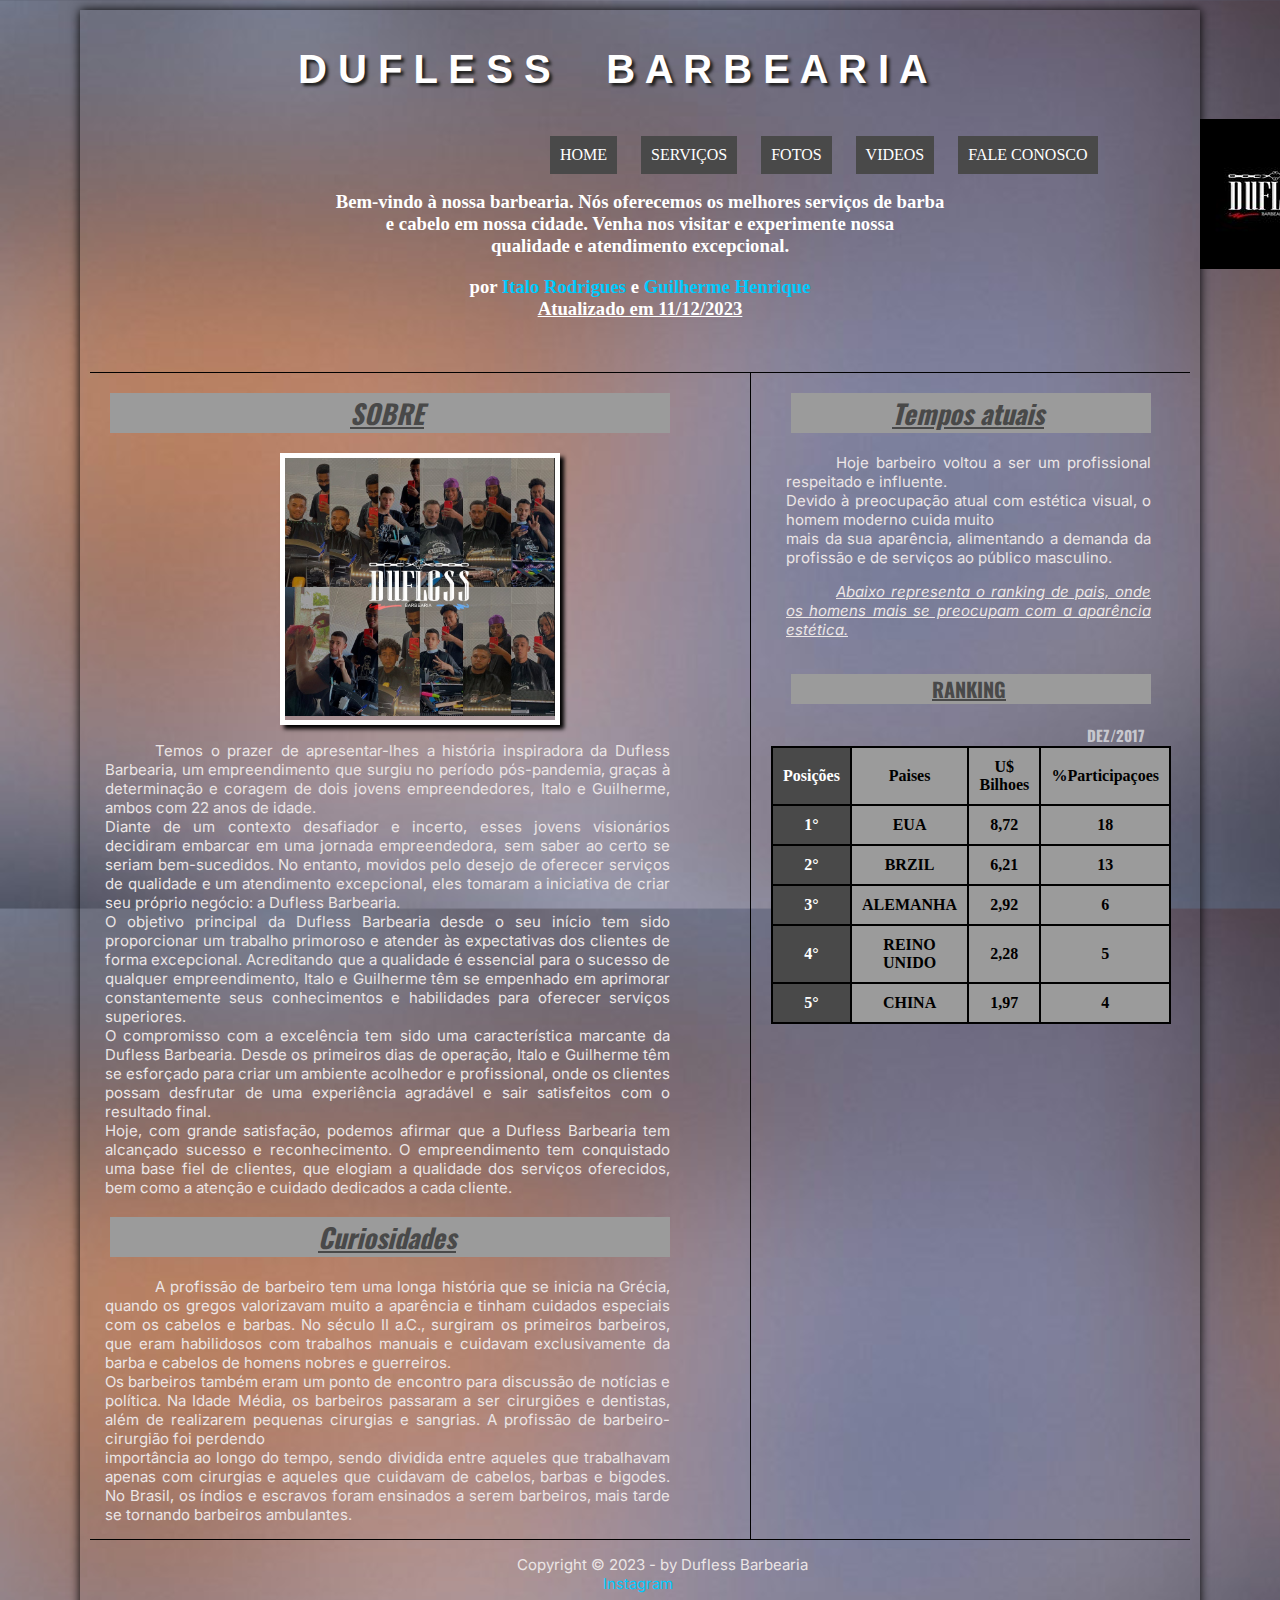
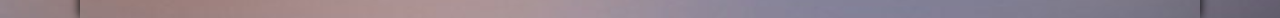
<file: index.html>
<!DOCTYPE html>
<html lang="pt-br">

<head>
    <meta charset="UTF-8">
    <meta http-equiv="X-UA-Compatible" content="IE=edge">
    <meta name="viewport" content="width=device-width, initial-scale=1.0">
    <title>Dufless Barbearia</title>
    <link rel="stylesheet" href="_css/style.css">
    <link rel="stylesheet" href="_css/media.css">
    <style>
        body {
            background-color: #ffffff;
            background-image: url(_imagens/12-free-blurred-backgrounds-1549495990.jpg);
            background-size: 115%;
        }

        div {}
    </style>
</head>

<body>
    <div id="interface">
        <header id="cabecario">
            <hgroup>
                <h1 id="duflesstitulo">D U F L E S S &nbsp; &nbsp; B A R B E A R I A</h1>
                <img id="icone" src="_imagens/dufless_barbearia.jpg" alt="icone da barbearia">
                <nav>
                    <h1>Menu Principal</h1>
                    <ul type="square">
                        <li onmouseover="mudaFoto('_imagens/home.png')" onmouseout="mudaFoto('_imagens/chatt.png')">
                            <a href="index.html">Home</a>
                        </li>
                        <li onmouseover="mudaFoto('_imagens/servicos.png')" onmouseout="mudaFoto('_imagens/chatt.png')">
                            <a href="servicos.html">Serviços</a>
                        </li>
                        <li onmouseover="mudaFoto('_imagens/foto.png')" onmouseout="mudaFoto('_imagens/chatt.png')">
                            <a href="fotos.html">Fotos</a>
                        </li>
                        <li onmouseover="mudaFoto('_imagens/play.png')" onmouseout="mudaFoto('_imagens/play.png')">
                            <a href="videos.html">videos</a>
                        </li>
                        <li onmouseover="mudaFoto('_imagens/chatt.png')" onmouseout="mudaFoto('_imagens/chatt.png')">
                            <a href="fale-conosco.html">Fale conosco</a>
                        </li>
                    </ul>
                </nav>
                <br>
                <br>
                <br>
                <hgroup>
                    <h3 style="text-align: center;">Bem-vindo à nossa barbearia.
                        Nós oferecemos os melhores serviços de barba <br>
                        e cabelo em nossa cidade. Venha nos visitar e experimente nossa <br>
                        qualidade e atendimento excepcional.
                    </h3>
                    <h3 style="text-align: center;" id="profissionais">por <a
                            href="https://www.instagram.com/italorodrigues9/" target="_blank">Italo Rodrigues</a> e <a
                            href="https://www.instagram.com/guizao_h22/" target="_blank">Guilherme Henrique</a> <br>
                        <u>Atualizado em 11/12/2023</u>
                    </h3>
                </hgroup>
            </hgroup>
        </header>

        <section id="corpo">
            <article id="noticia-principal">
                <h2 style="text-align: center;"><u><em>SOBRE</em></u></h2>

                <figure class="foto-legenda">
                    <img src="_imagens/clientes.png" alt="DUFLESS BARBEARIA">
                    <figcaption>
                        <h3 style="text-align: center;">Imagem ilustrativa</h3>
                    </figcaption>
                </figure>

                <p>Temos o prazer de apresentar-lhes a história inspiradora da Dufless Barbearia, um empreendimento que
                    surgiu no período pós-pandemia, graças à determinação e coragem de dois jovens empreendedores, Italo
                    e Guilherme, ambos com 22 anos de idade.

                    <br>Diante de um contexto desafiador e incerto, esses jovens visionários decidiram embarcar em uma
                    jornada empreendedora, sem saber ao certo se seriam bem-sucedidos. No entanto, movidos pelo desejo
                    de oferecer serviços de qualidade e um atendimento excepcional, eles tomaram a iniciativa de criar
                    seu próprio negócio: a Dufless Barbearia.

                    <br>O objetivo principal da Dufless Barbearia desde o seu início tem sido proporcionar um trabalho
                    primoroso e atender às expectativas dos clientes de forma excepcional. Acreditando que a qualidade é
                    essencial para o sucesso de qualquer empreendimento, Italo e Guilherme têm se empenhado em aprimorar
                    constantemente seus conhecimentos e habilidades para oferecer serviços superiores.

                    <br>O compromisso com a excelência tem sido uma característica marcante da Dufless Barbearia. Desde
                    os primeiros dias de operação, Italo e Guilherme têm se esforçado para criar um ambiente acolhedor e
                    profissional, onde os clientes possam desfrutar de uma experiência agradável e sair satisfeitos com
                    o resultado final.

                    <br>Hoje, com grande satisfação, podemos afirmar que a Dufless Barbearia tem alcançado sucesso e
                    reconhecimento. O empreendimento tem conquistado uma base fiel de clientes, que elogiam a qualidade
                    dos serviços oferecidos, bem como a atenção e cuidado dedicados a cada cliente.
                </p>
                <h2><em><u>Curiosidades</u></em></h2>

                <p>A profissão de barbeiro tem uma longa história que se inicia na Grécia, quando os gregos valorizavam
                    muito a
                    aparência e tinham cuidados especiais com os cabelos e barbas. No século II a.C., surgiram os
                    primeiros barbeiros,
                    que eram habilidosos com trabalhos manuais e cuidavam exclusivamente da barba e cabelos de homens
                    nobres e guerreiros.
                    <br>Os barbeiros também eram um ponto de encontro para discussão de notícias e política. Na Idade
                    Média,
                    os barbeiros passaram
                    a ser cirurgiões e dentistas, além de realizarem pequenas cirurgias e sangrias. A profissão de
                    barbeiro-cirurgião foi perdendo <br>
                    importância ao longo do tempo, sendo dividida entre aqueles que trabalhavam apenas com cirurgias e
                    aqueles que cuidavam de cabelos,
                    barbas e bigodes. No Brasil, os índios e escravos foram ensinados a serem barbeiros, mais tarde se
                    tornando barbeiros ambulantes.
                </p>
            </article>
        </section>
        <aside id="lateral">
            <h2><em><u>Tempos atuais</u></em></h2>
            <p>Hoje barbeiro voltou a ser um profissional respeitado e influente. <br>
                Devido à preocupação atual com estética visual, o homem moderno cuida muito <br>
                mais da sua aparência, alimentando a demanda da profissão e de serviços ao público masculino.</p>
            <P><em><u>Abaixo representa o ranking de pais, onde os homens mais se preocupam com a aparência
                        estética.</u></em></P>
            <table id="tabela">
                <caption>
                    <h3><u>RANKING</u><span>DEZ/2017</span></h3>
                </caption>
                <tr>
                    <td class="ce">Posições</td>
                    <td class="cd">Paises</td>
                    <td class="cd">U$ Bilhoes</td>
                    <td class="cd">%Participaçoes</td>
                </tr>
                <tr>
                    <td class="ce">1°</td>
                    <td class="cd">EUA</td>
                    <td class="cd">8,72</td>
                    <td class="cd">18</td>
                </tr>
                <tr>
                    <td class="ce">2°</td>
                    <td class="cd">BRZIL</td>
                    <td class="cd">6,21</td>
                    <td class="cd">13</td>
                </tr>
                <tr>
                    <td class="ce">3°</td>
                    <td class="cd">ALEMANHA</td>
                    <td class="cd">2,92</td>
                    <td class="cd">6</td>
                </tr>
                <tr>
                    <td class="ce">4°</td>
                    <td class="cd">REINO UNIDO</td>
                    <td class="cd">2,28</td>
                    <td class="cd">5</td>
                </tr>
                <tr>
                    <td class="ce">5°</td>
                    <td class="cd">CHINA</td>
                    <td class="cd">1,97</td>
                    <td class="cd">4</td>
                </tr>
            </table>
        </aside>
        <footer id="rodape">
            <P>Copyright &copy; 2023 - by Dufless Barbearia <br />
                <a href="https://www.instagram.com/dufless_barbearia/" target="_blank"> Instagram</a>
            </P>
        </footer>
    </div>
</body>

</html>
</file>
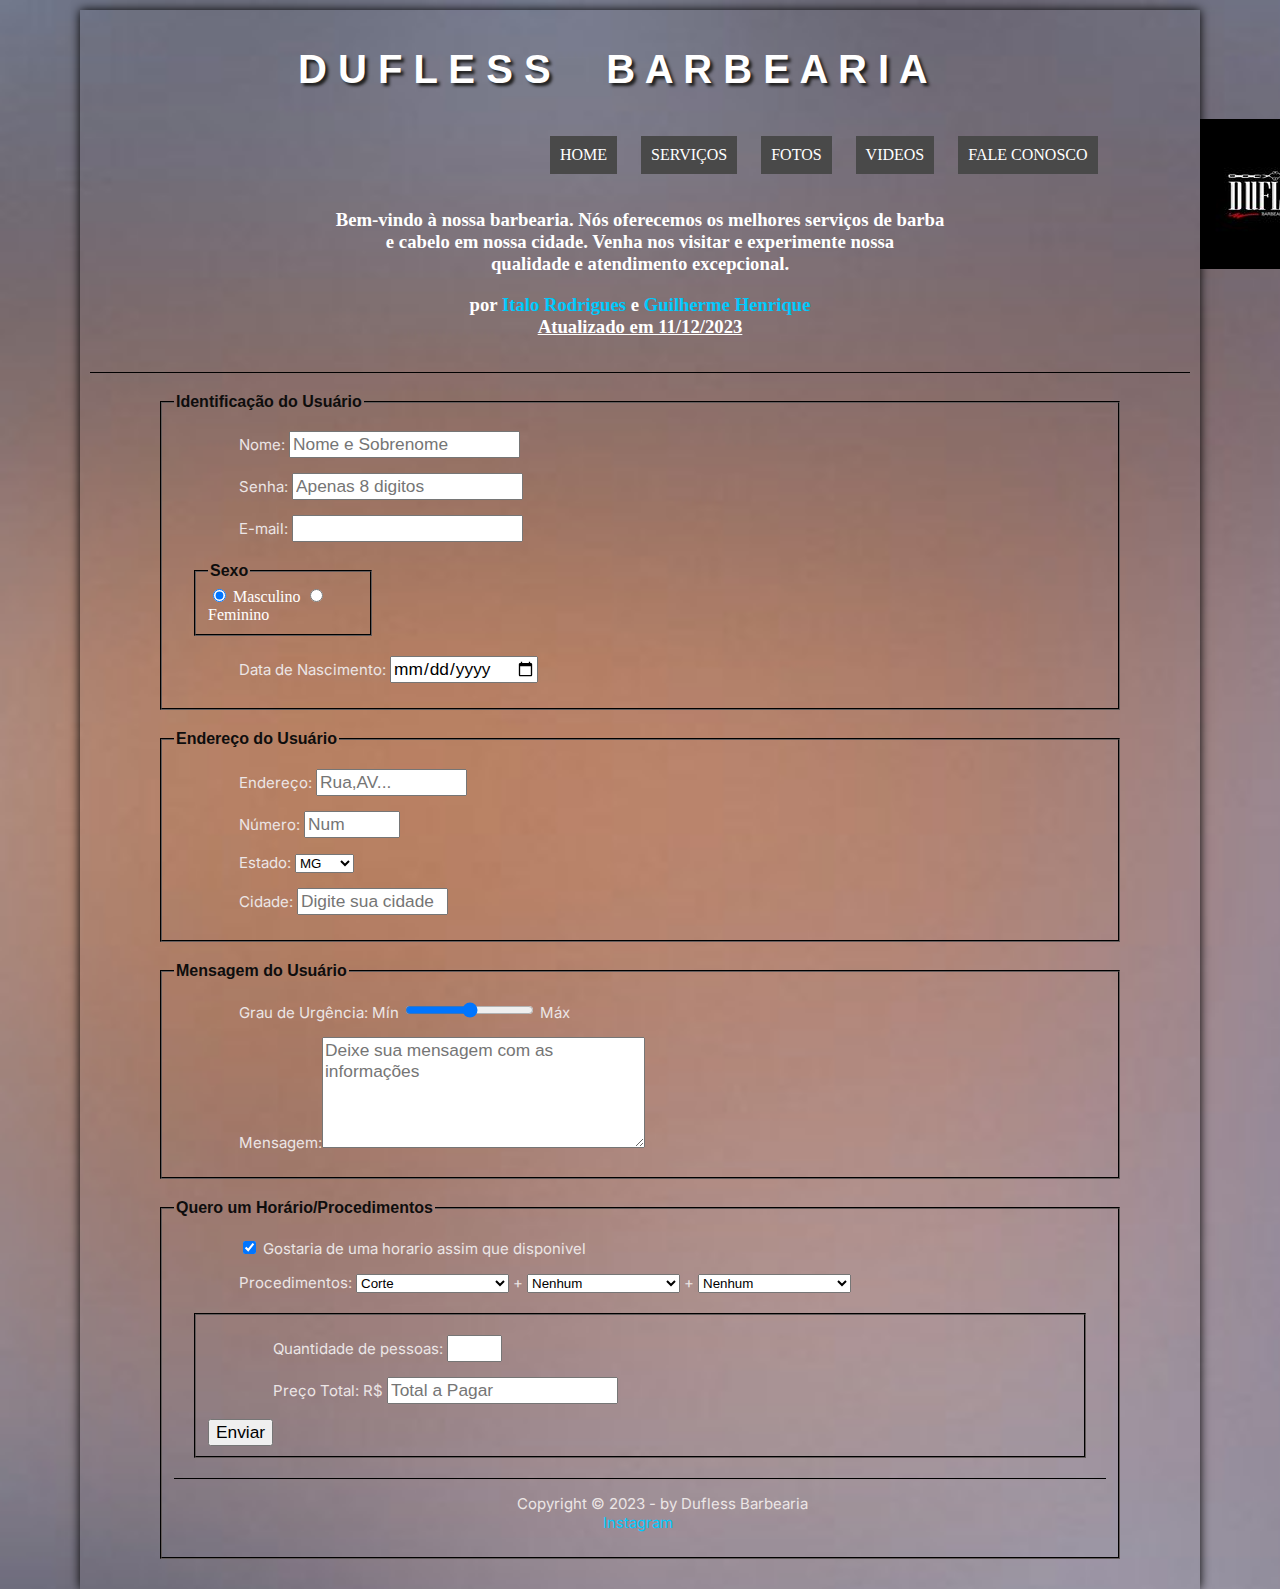
<file: fale-conosco.html>
<!DOCTYPE html>
<html lang="pt-br">

<head>
    <meta charset="UTF-8">
    <meta http-equiv="X-UA-Compatible" content="IE=edge">
    <meta name="viewport" content="width=device-width, initial-scale=1.0">
    <title>Dufless Barbearia </title>
    <link rel="stylesheet" href="_css/style.css">
    <link rel="stylesheet" href="_css/form.css">
    <style>
        body {
            background-image: url(_imagens/12-free-blurred-backgrounds-1549495990.jpg);
            background-size: 220%;
        }
    </style>
</head>
<script language="javascript" src="_JavaScript/funcoes.js"></script>
<script>
    function cal_total() {
        var qtd = parseInt(document.getElementById('cQtd').value)
        tot = qtd * 25;
        document.getElementById('cTot').value = tot;
    }
</script>

<body>
    <div id="interface">
        <header id=" cabecario">
            <hgroup>
                <h1 id="duflesstitulo"> D U F L E S S &nbsp; &nbsp; B A R B E A R I A</h1>
                <img id="icone" src="_imagens/dufless_barbearia.jpg" alt="icone da barbearia">
                <nav>
                    <h1>Menu Principal</h1>
                    <ul type="square">
                        <li onmouseover="mudaFoto('_imagens/home.png')" onmouseout="mudaFoto('_imagens/chatt.png')"> <a
                                href="index.html">Home</a></li>
                        <li onmouseover="mudaFoto('_imagens/servicos.png')" onmouseout="mudaFoto('_imagens/chatt.png')">
                            <a href="servicos.html">Serviços</a>
                        </li>
                        <li onmouseover="mudaFoto('_imagens/foto.png')" onmouseout="mudaFoto('_imagens/chatt.png')"> <a
                                href="fotos.html">Fotos</a></li>
                        <li onmouseover="mudaFoto('_imagens/play.png')" onmouseout="mudaFoto('_imagens/play.png')"> <a
                                href="videos.html">videos</a></li>
                        <li onmouseover="mudaFoto('_imagens/chatt.png')" onmouseout="mudaFoto('_imagens/chatt.png')"> <a
                                href="fale-conosco.html">Fale conosco</a></li>
                    </ul>
                </nav>
                <br>
                <br>
                <br>
                <br>
                <hgroup>
                    <h3 style> Bem-vindo à nossa barbearia.
                        Nós oferecemos os melhores serviços de barba <br>
                        e cabelo em nossa cidade. Venha nos visitar e experimente nossa <br>
                        qualidade e atendimento excepcional. </h3>
                    <h3 style="text-align: center;" id="profissionais">por <a
                            href="https://www.instagram.com/italorodrigues9/" target="_blank">Italo Rodrigues</a> e <a
                            href="https://www.instagram.com/guizao_h22/" target="_blank">Guilherme Henrique</a> <br>
                        <u>Atualizado em 11/12/2023</u>
                    </h3>
                </hgroup>
        </header>

        <form method="post" id="fContato" action="duflessbarbearia@gmail.com" oninput="cal_total();">
            <fieldset id="usuario">
                <legend>Identificação do Usuário</legend>
                <p><label for="cNome"> Nome: </label> <input type="text" name="tNome" id="cNome" size="20"
                        maxlength="30" placeholder="Nome e Sobrenome" /> </p>
                <p><label for="cSenha"> Senha: </label> <input type="password" name="tSenha" id="cSenha" size="20"
                        maxlength="8" placeholder="Apenas 8 digitos"></p>
                <p><label for="cMail"> E-mail: </label> <input type="email" name="tMail" id="cMail" size="20"
                        maxlength="40"> </p>
                <fieldset id="sexo">
                    <legend>Sexo</legend>
                    <input type="radio" name="tSexo" id="cMas" checked /> <label for="cMas"> Masculino </label>
                    <input type="radio" name="tSexo" id="cFem" /> <label for="cFem"> Feminino </label>
                </fieldset>

                <p><label for="cNasc"> Data de Nascimento: </label> <input type="date" name="tNasc" id="cNasc"></p>
            </fieldset>

            <fieldset id="endereco">
                <legend>Endereço do Usuário</legend>
                <p><label for=""> Endereço: </label> <input type="text" name="tRua" id="cRua" size="12" maxlength="80"
                        placeholder="Rua,AV..."></p>
                <p><label for="cNum"> Número: </label> <input type="number" name="tNum" id="cNum" min="0" max="99999"
                        placeholder="Num"></p>
                <P><label for="cEst">Estado:</label> <select name="tEst" id="cEst">
                        <optgroup label="Sudeste">
                            <option selected value="Minas Gerais"> MG</option>
                            <option value="Rio de Janeiro"> RJ</option>
                            <option value="São Paulo"> SP</option>
                            <option> ES</option>
                        </optgroup>
                        <optgroup label="Sul">
                            <option> RS</option>
                            <option> SC</option>
                            <option> PR</option>
                        </optgroup>
                        <optgroup label="Centro-Oeste">
                            <option> MS</option>
                            <option> GO</option>
                            <option> MT</option>
                            <option> DF</option>
                        </optgroup>
                        <optgroup label="Nordeste">
                            <option> BA</option>
                            <option> SE</option>
                            <option> AL</option>
                            <option> PE</option>
                            <option> PB</option>
                            <option> RN</option>
                            <option> CE</option>
                            <option> PI</option>
                            <option> MA</option>
                        </optgroup>
                        <optgroup label="Norte">
                            <option> PA</option>
                            <option> AP</option>
                            <option> AM</option>
                            <option> RR</option>
                            <option> TO</option>
                            <option> RO</option>
                            <option> AC</option>
                        </optgroup>
                    </select> </P>
                <p><label for="cCid">Cidade:</label> <input type="text" name="cCid" size="12" maxlength="40"
                        placeholder="Digite sua cidade"> </p>
            </fieldset>

            <fieldset id="mensagem">
                <legend>Mensagem do Usuário</legend>
                <p><label for="cUrg">Grau de Urgência:</label> Mín <input type="range" name="tUrg" id="cUrg" min="0"
                        max="10" step="5"> Máx</p>
                <p><label for="cMsg">Mensagem:</label><textarea name="tMsg" id="cMgs" cols="30" rows="5"
                        placeholder="Deixe sua mensagem com as informações"></textarea> </p>
            </fieldset>

            <fieldset id="pedido">
                <legend>Quero um Horário/Procedimentos</legend>
                <p><input type="checkbox" name="tPed" id="cPed" checked>
                    <label for="cped">Gostaria de uma horario assim que disponivel</label>
                </p>
                <p> <label for="cProc"> Procedimentos:</label> <select name="tProc" id="cProc">
                        <option>Corte</option>
                        <option>Corte Tesoura</option>
                        <option>Barba</option>
                        <option>Barboterapia</option>
                        <option>Hidratação</option>
                        <option>Luzes</option>
                        <option>Platinado</option>
                        <option>Relaxamento</option>
                        <option>Sobrancelha</option>
                        <option>Acabamento(pezinho)</option>
                        <option>Máscara Preta</option>
                        <option>Pigmentação</option>
                        <option>Pigmentação Barba</option>
                        <option>Aplicação de Tinta</option>

                    </select>
                    <label for="c+Proc">+ </label><select name="t+Proc" id="c+Proc"></label>
                        <option>Nenhum</option>
                        <option>Corte</option>
                        <option>Corte Tesoura</option>
                        <option>Barba</option>
                        <option>Barboterapia</option>
                        <option>Hidratação</option>
                        <option>Luzes</option>
                        <option>Platinado</option>
                        <option>Relaxamento</option>
                        <option>Sobrancelha</option>
                        <option>Acabamento(pezinho)</option>
                        <option>Máscara Preta</option>
                        <option>Pigmentação</option>
                        <option>Pigmentação Barba</option>
                        <option>Aplicação de Tinta</option>
                    </select>

                    <label for="C+Proc">+ </label><select name="T+Proc" id="C+Proc"></label>
                        <option>Nenhum</option>
                        <option>Corte</option>
                        <option>Corte Tesoura</option>
                        <option>Barba</option>
                        <option>Barboterapia</option>
                        <option>Hidratação</option>
                        <option>Luzes</option>
                        <option>Platinado</option>
                        <option>Relaxamento</option>
                        <option>Sobrancelha</option>
                        <option>Acabamento(pezinho)</option>
                        <option>Máscara Preta</option>
                        <option>Pigmentação</option>
                        <option>Pigmentação Barba</option>
                        <option>Aplicação de Tinta</option>
                    </select>
                <fieldset>
                    <p><label for="cQtd">Quantidade de pessoas:</label> <input type="number" name="tQtd" id="cQtd"
                            min="1" max="5"></p>
                    <p><label>Preço Total: R$ </label> <input type="text" name="tTot" id="cTot"
                            placeholder="Total a Pagar" readonly></p>
                    <a href="fale-conosco.html"><input type="button" value="Enviar"></a>
                </fieldset>

        </form>


        <footer id="rodape">
            <P>Copyright &copy; 2023 - by Dufless Barbearia <br />
                <a href="https://www.instagram.com/dufless_barbearia/" target="_blank"> Instagram</a>
            </P>

        </footer>
    </div>
</body>

</html>
</file>
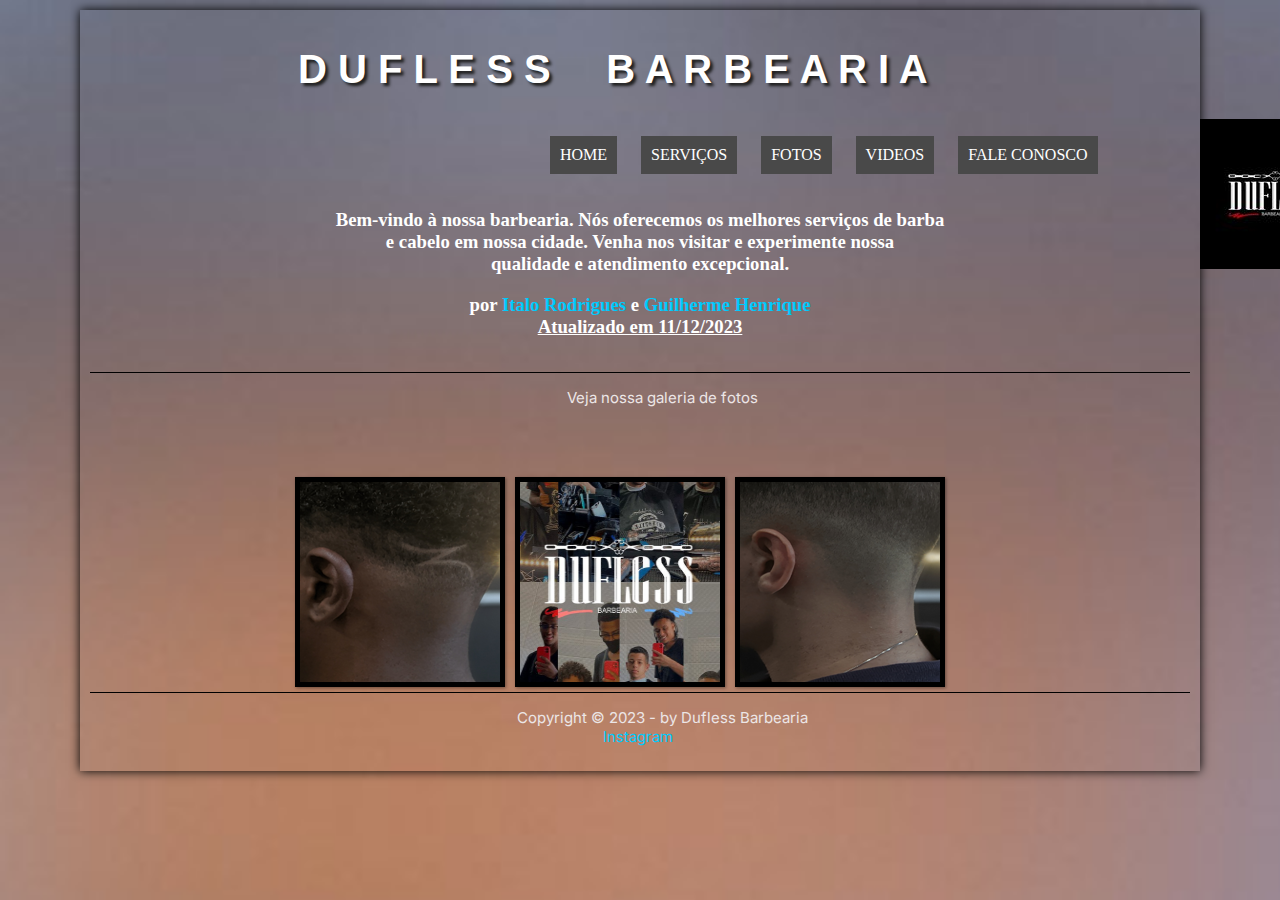
<file: fotos.html>
<!DOCTYPE html>
<html lang="pt-br">

<head>
    <meta charset="UTF-8">
    <meta http-equiv="X-UA-Compatible" content="IE=edge">
    <meta name="viewport" content="width=device-width, initial-scale=1.0">
    <title>Dufless Barbearia </title>
    <link rel="stylesheet" href="_css/style.css">
    <link rel="stylesheet" href="_css/fotos.css">
    <style>
        body {
            background-image: url(_imagens/12-free-blurred-backgrounds-1549495990.jpg);
            background-size: 220%;
        }
    </style>
</head>
<script language="javascript" src="_JavaScript/funcoes.js"></script>

<body>
    <div id="interface">
        <header id=" cabecario">
            <hgroup>
                <h1 id="duflesstitulo">D U F L E S S &nbsp; &nbsp; B A R B E A R I A</h1>
                <img id="icone" src="_imagens/dufless_barbearia.jpg" alt="icone da barbearia">
                <nav>
                    <h1>Menu Principal</h1>
                    <ul type="square">
                        <li onmouseover="mudaFoto('_imagens/home.png')" onmouseout="mudaFoto('_imagens/foto.png')"> <a
                                href="index.html">Home</a></li>
                        <li onmouseover="mudaFoto('_imagens/servicos.png')" onmouseout="mudaFoto('_imagens/foto.png')">
                            <a href="servicos.html">Serviços</a> </li>
                        <li onmouseover="mudaFoto('_imagens/foto.png')" onmouseout="mudaFoto('_imagens/foto.png')"> <a
                                href="fotos.html">Fotos</a></li>
                        <li onmouseover="mudaFoto('_imagens/play.png')" onmouseout="mudaFoto('_imagens/play.png')"> <a
                                href="videos.html">videos</a></li>
                        <li onmouseover="mudaFoto('_imagens/chatt.png')" onmouseout="mudaFoto('_imagens/foto.png')"> <a
                                href="fale-conosco.html">Fale conosco</a></li>

                    </ul>
                </nav>
                <br>
                <br>
                <br>
                <br>
                <hgroup>
                    <h3>Bem-vindo à nossa barbearia.
                        Nós oferecemos os melhores serviços de barba <br>
                        e cabelo em nossa cidade. Venha nos visitar e experimente nossa <br>
                        qualidade e atendimento excepcional. </h3>
                    <h3 id="profissionais">por <a href="https://www.instagram.com/italorodrigues9/"
                            target="_blank">Italo Rodrigues</a> e <a href="https://www.instagram.com/guizao_h22/"
                            target="_blank">Guilherme Henrique</a> <br>
                        <u>Atualizado em 11/12/2023</u>
                    </h3>
                </hgroup>
        </header>

        <p id="galeria">Veja nossa galeria de fotos</p>

        <ul id="album-fotos">
            <li id="foto01"><span>Procedimentos por Italo</span></li></a>
            <li id="foto02"><span>Clientes </span></li>
            <li id="foto03"><span>Procedimentos por Guilherme</span></li>
        </ul>

        <footer id="rodape">
            <P>Copyright &copy; 2023 - by Dufless Barbearia <br />
                <a href="https://www.instagram.com/dufless_barbearia/" target="_blank"> Instagram</a>
            </P>
        </footer>
    </div>
</body>

</html>
</file>
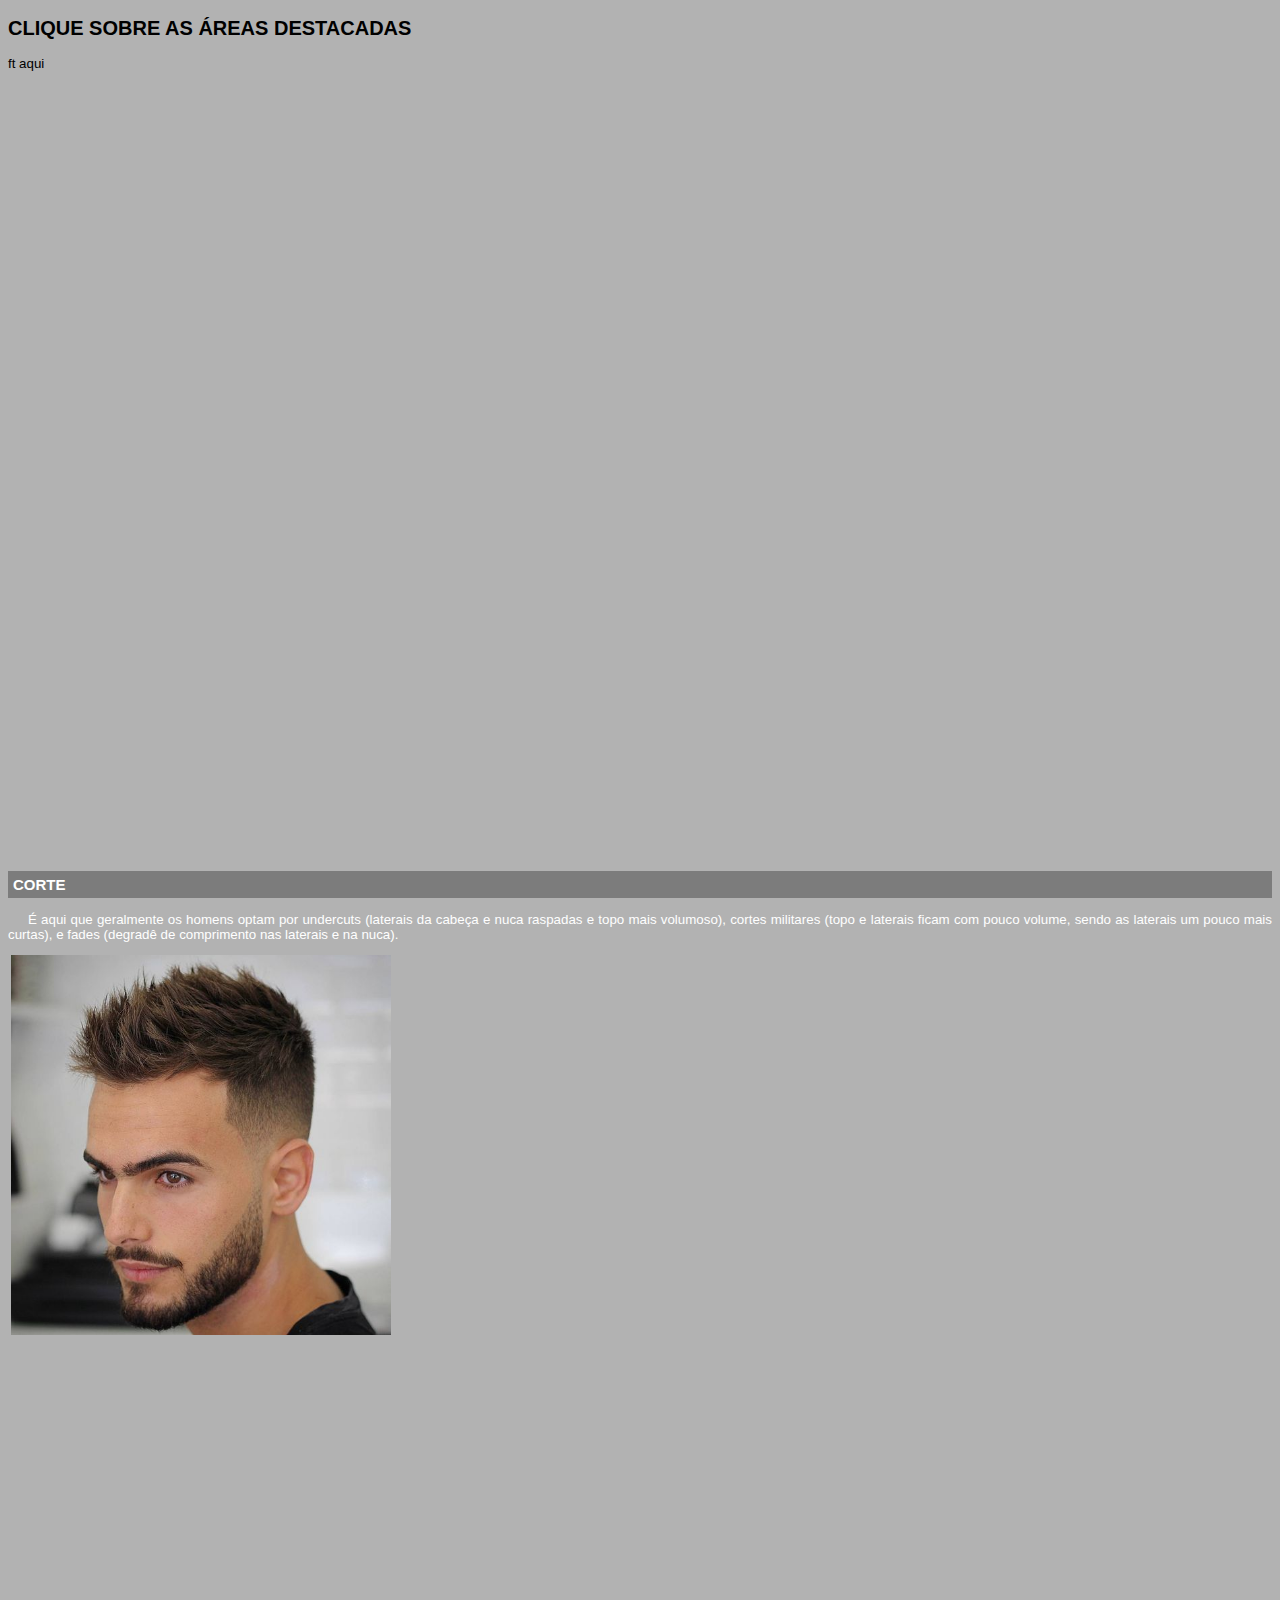
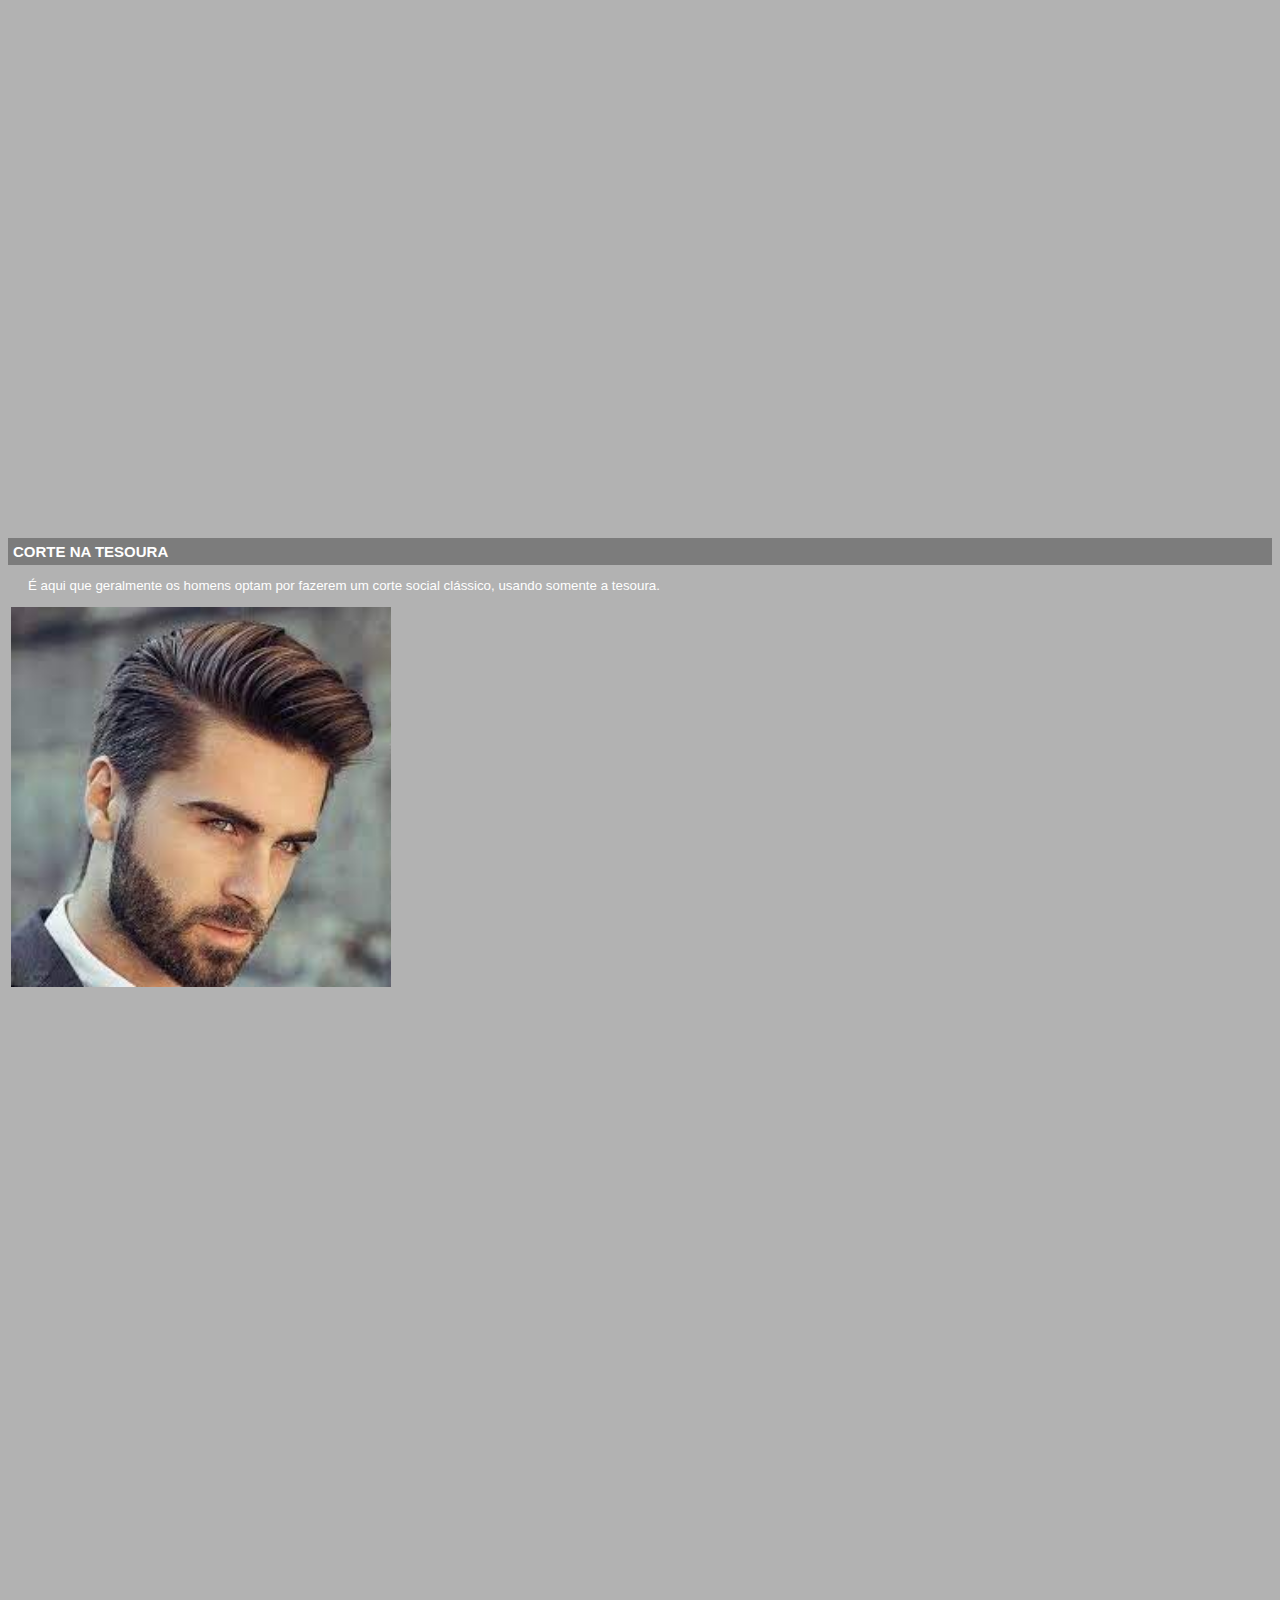
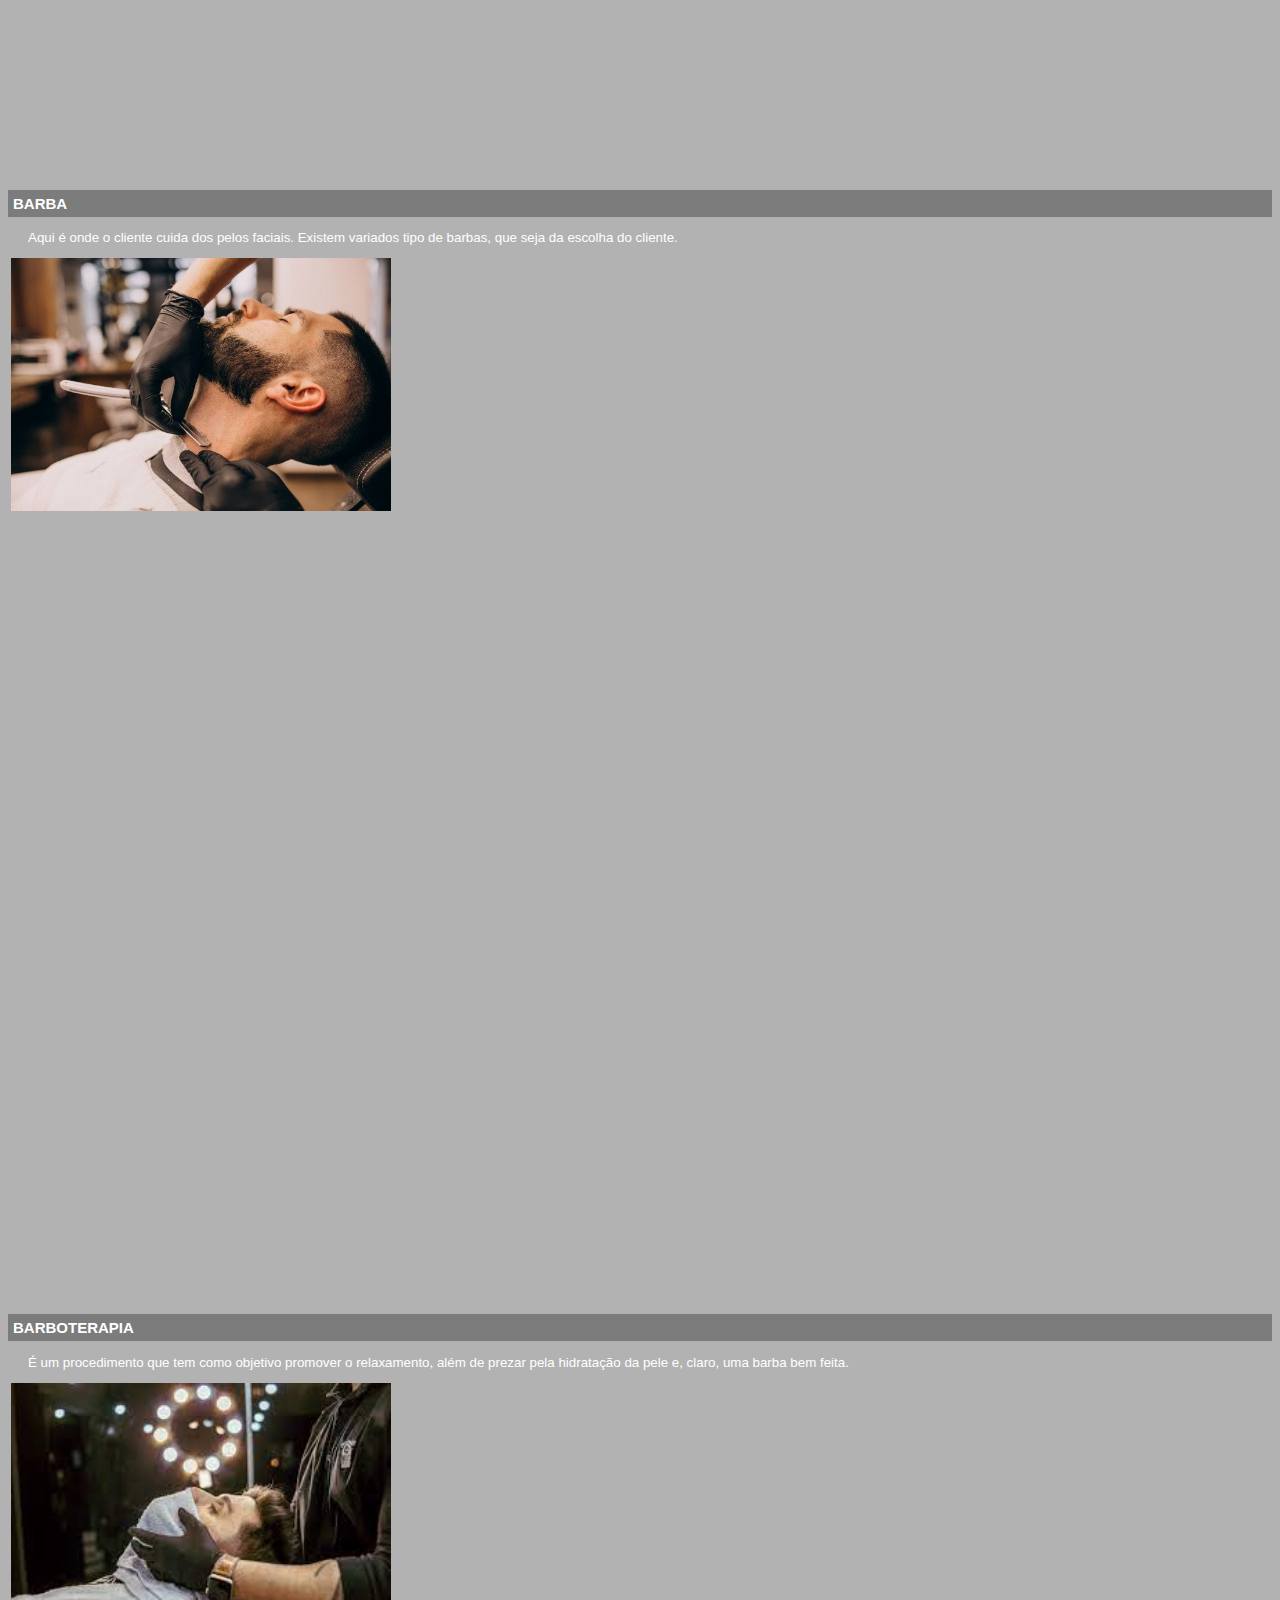
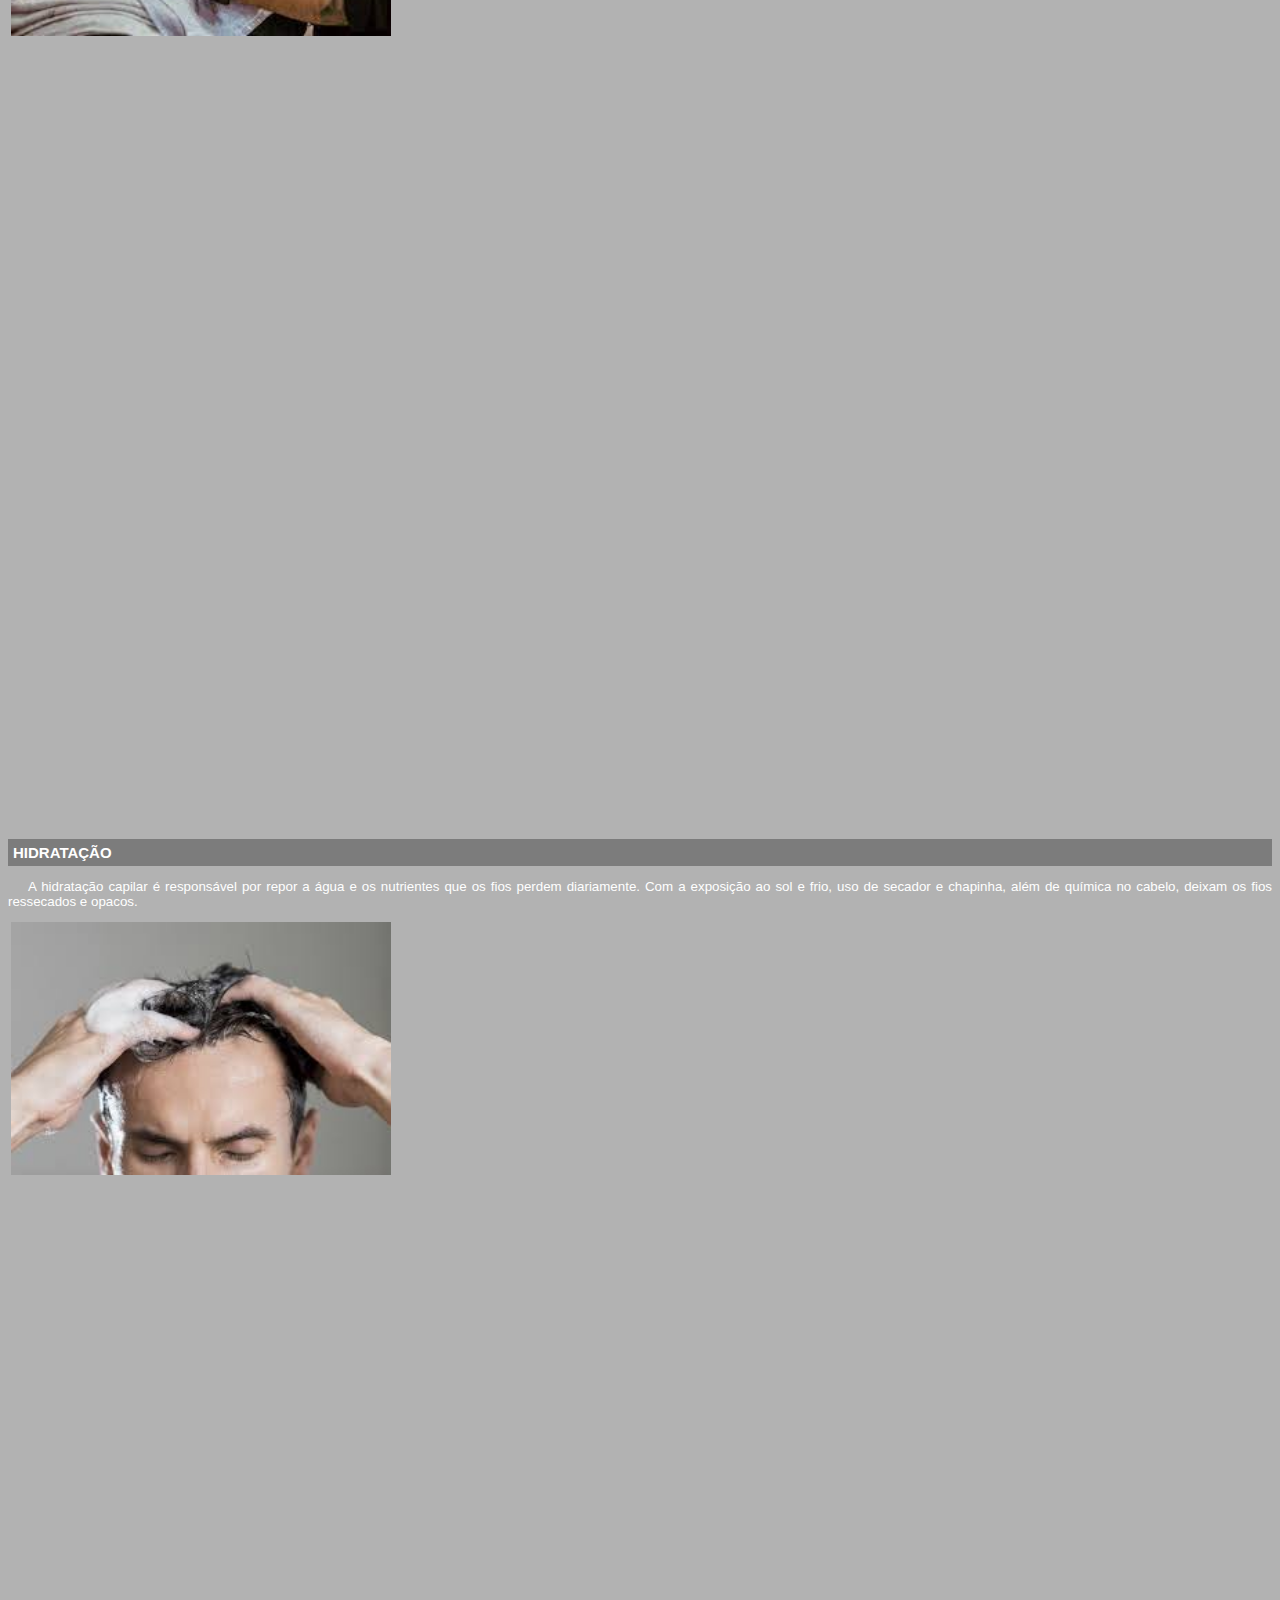
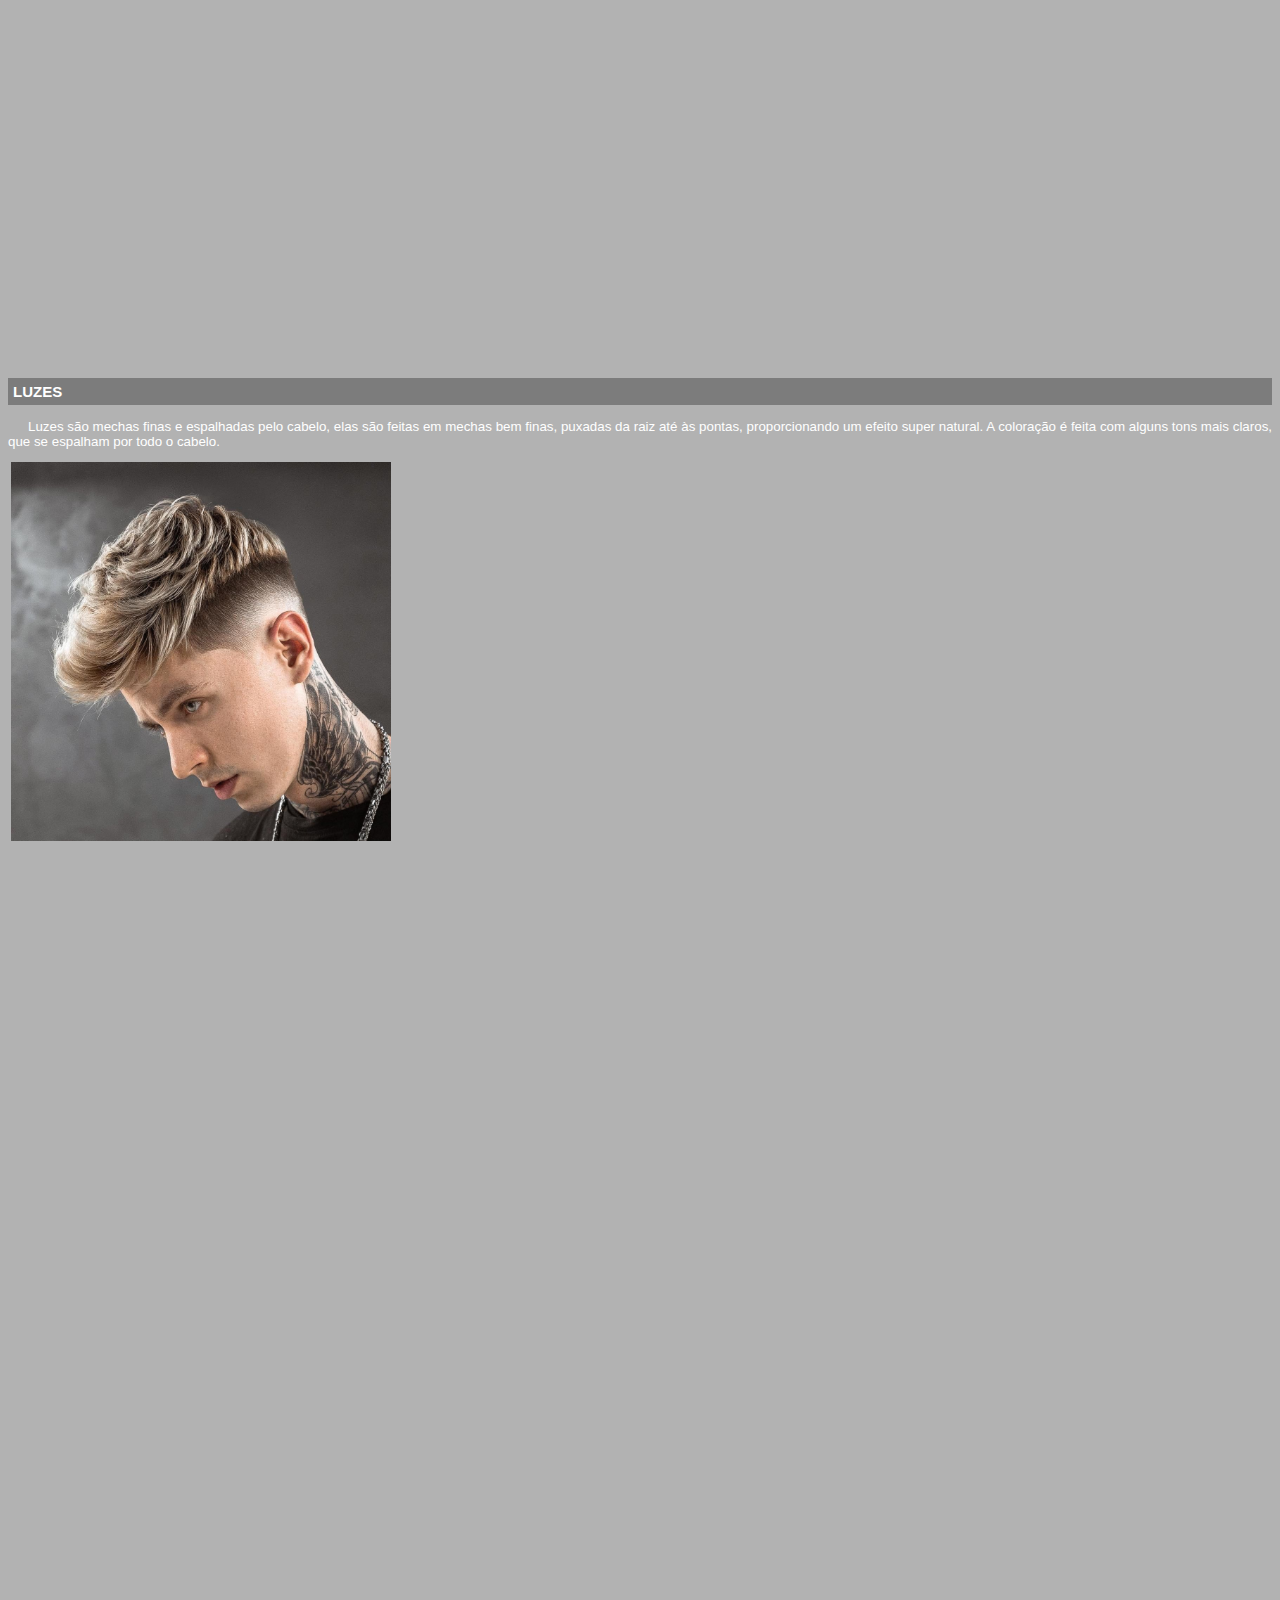
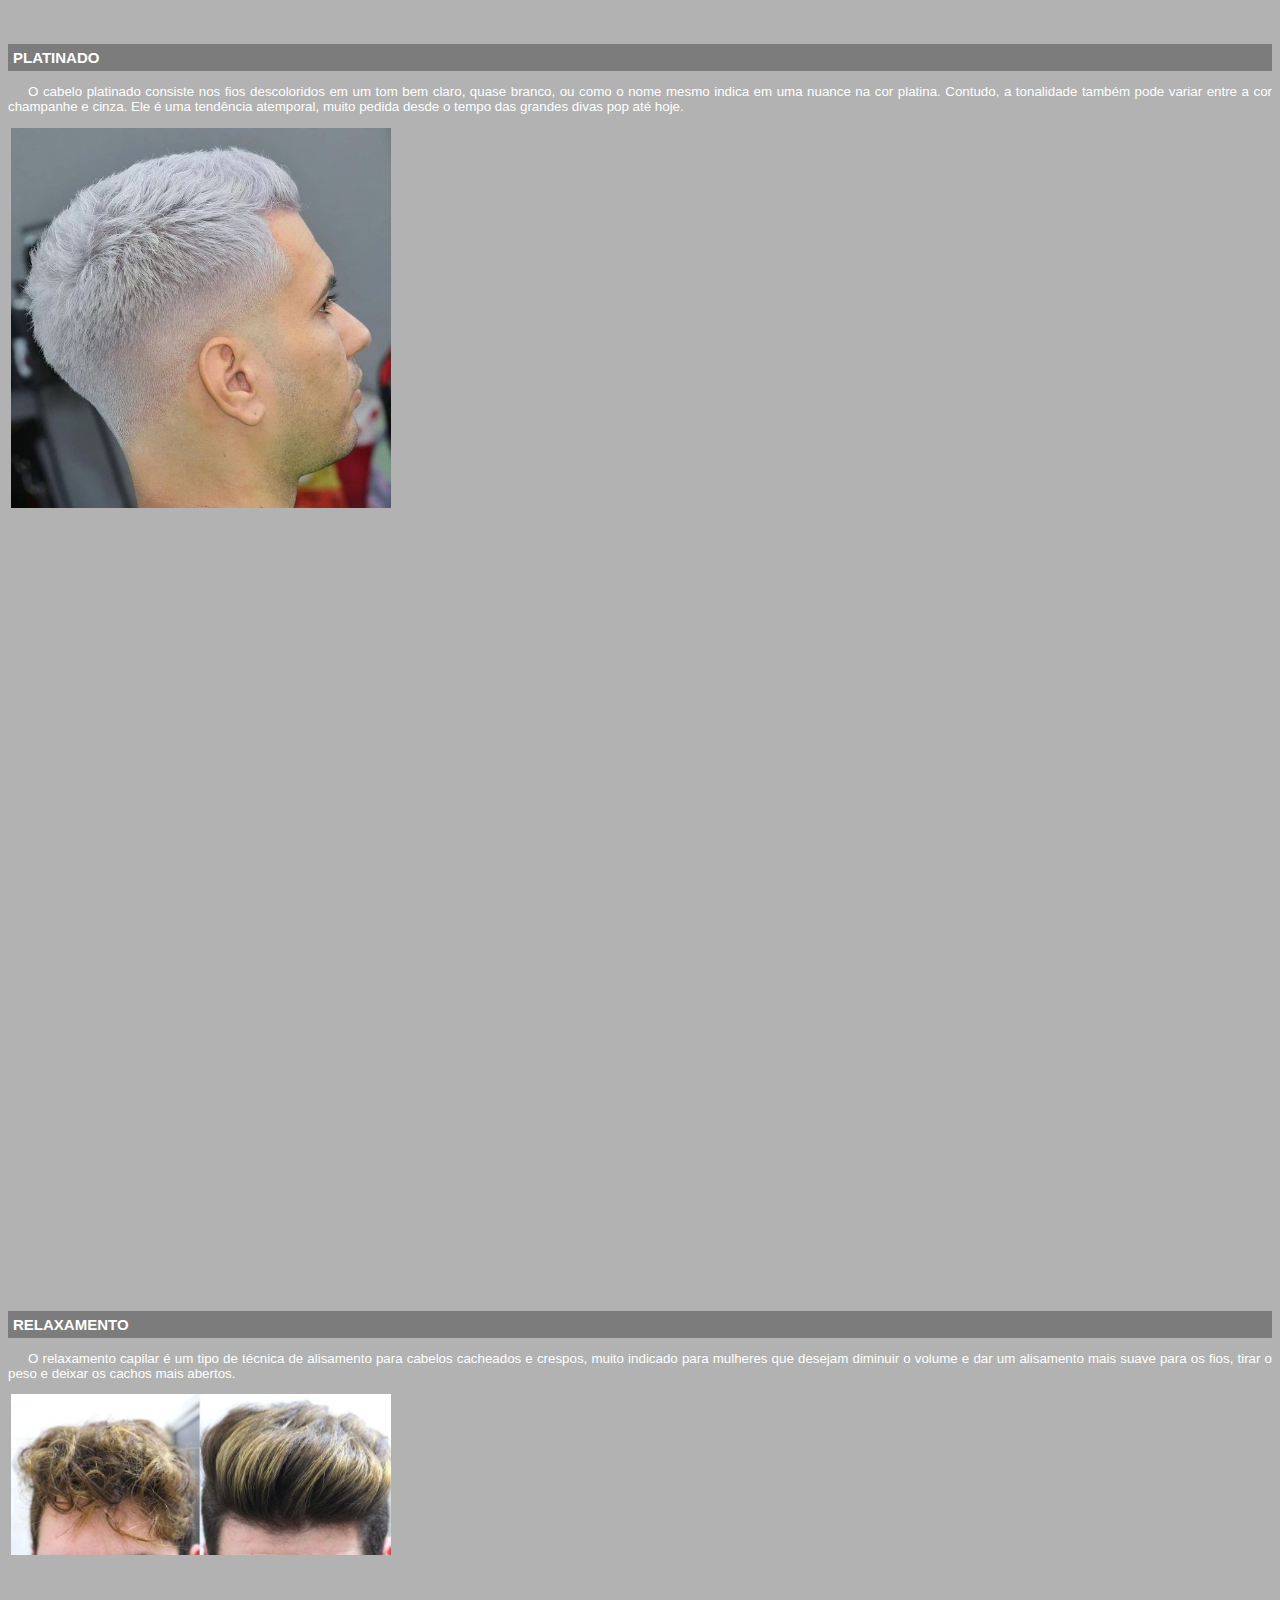
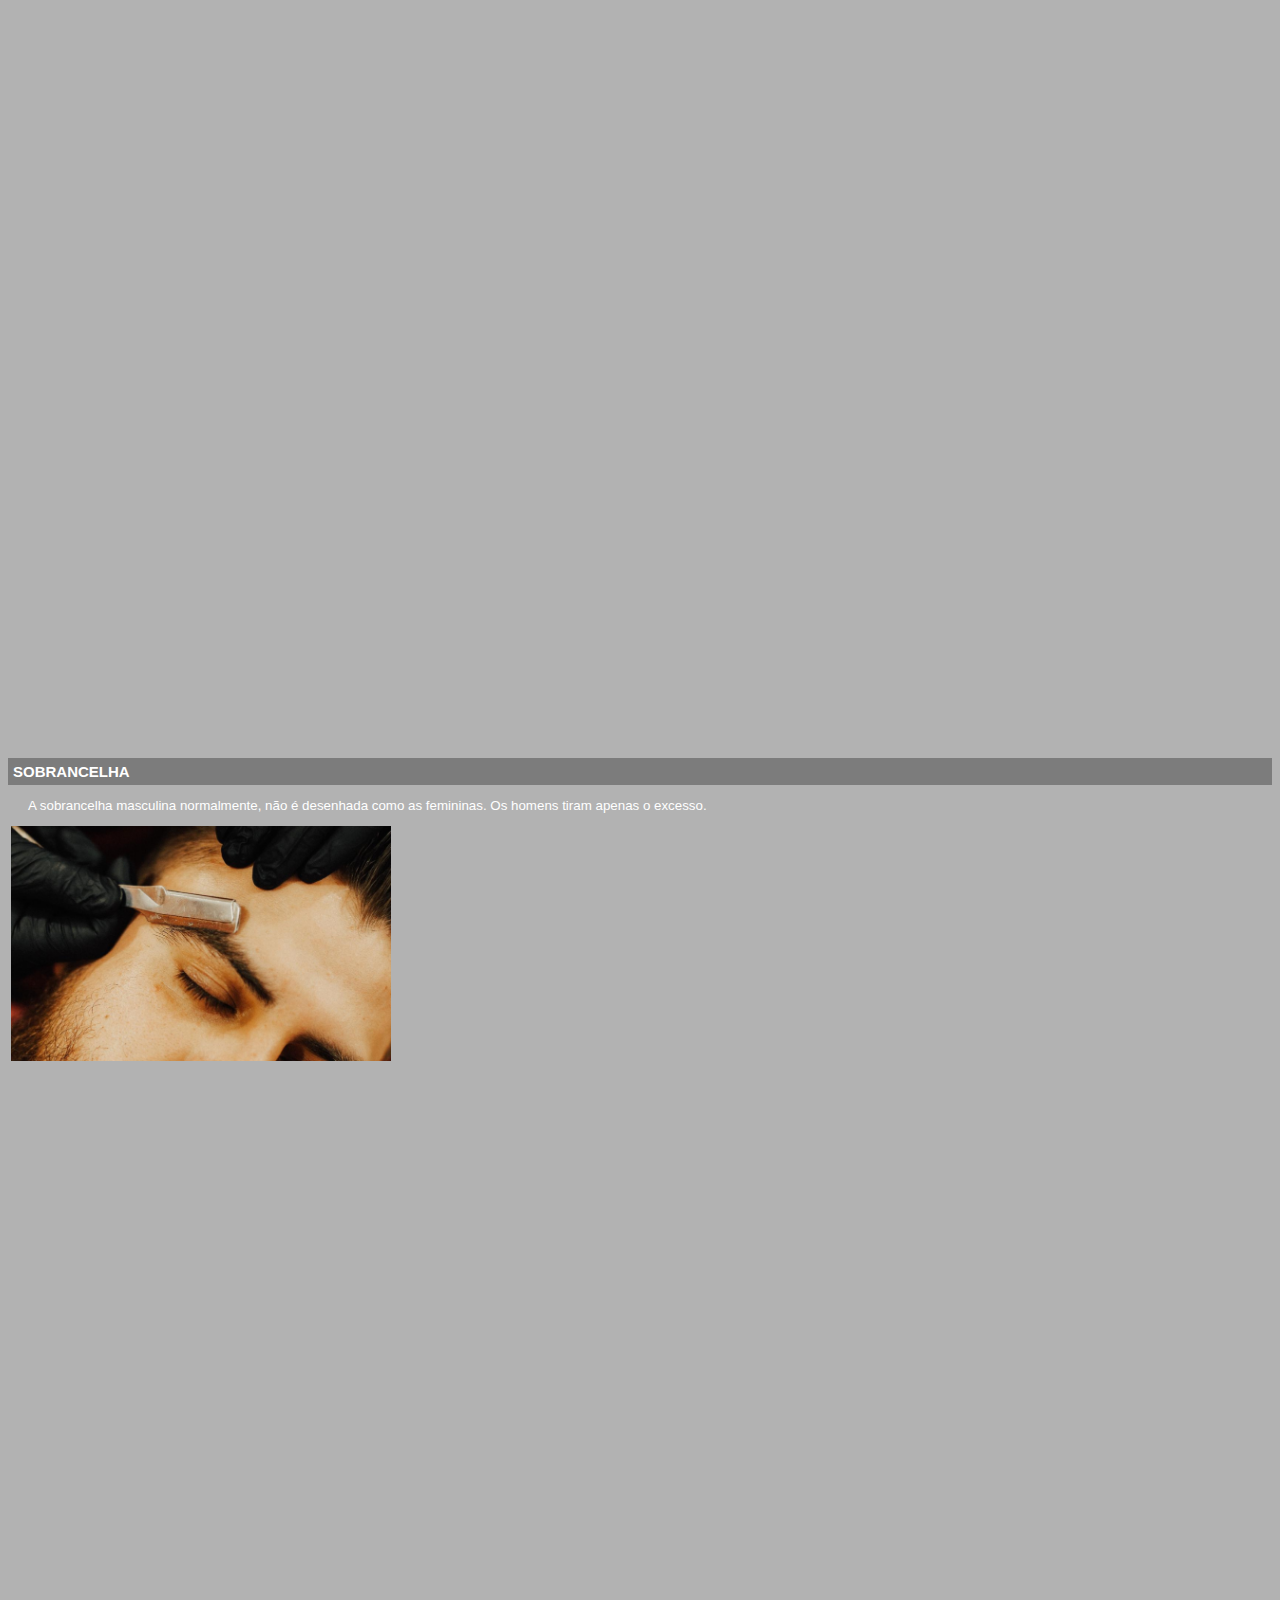
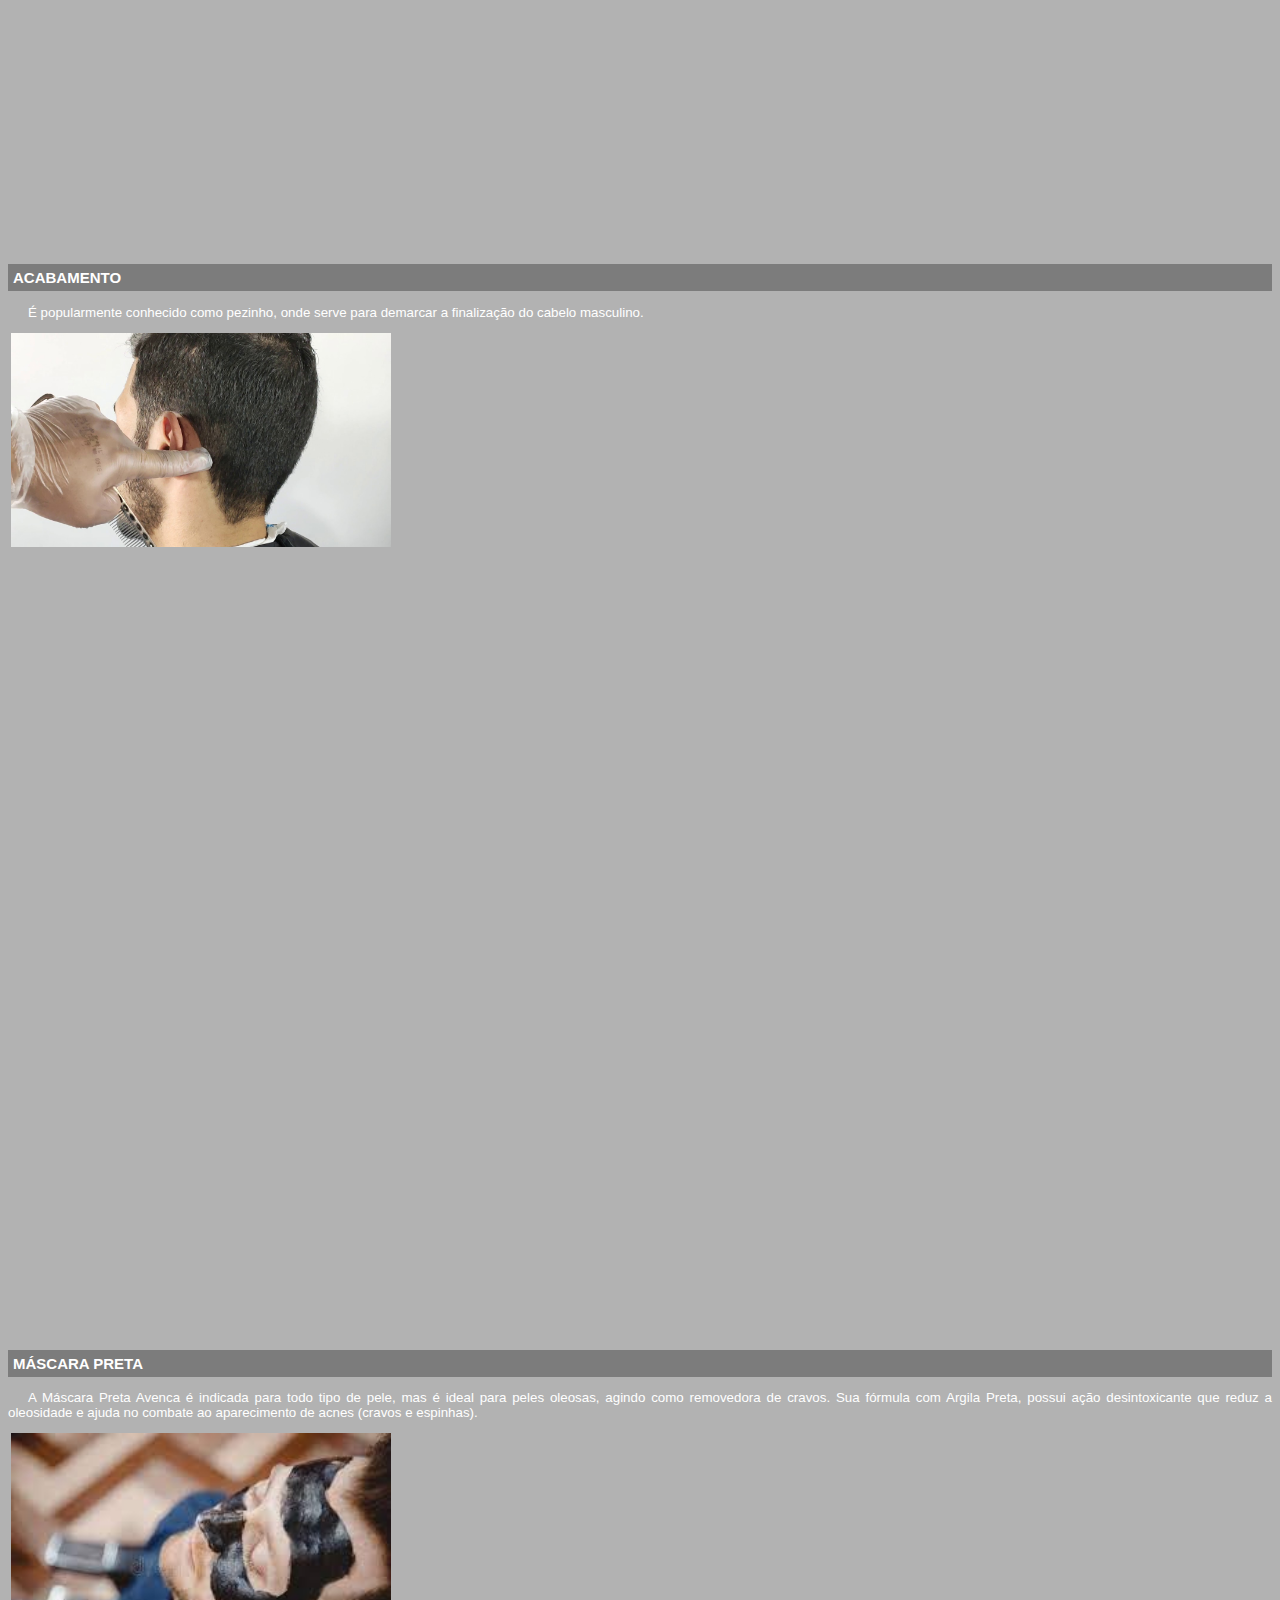
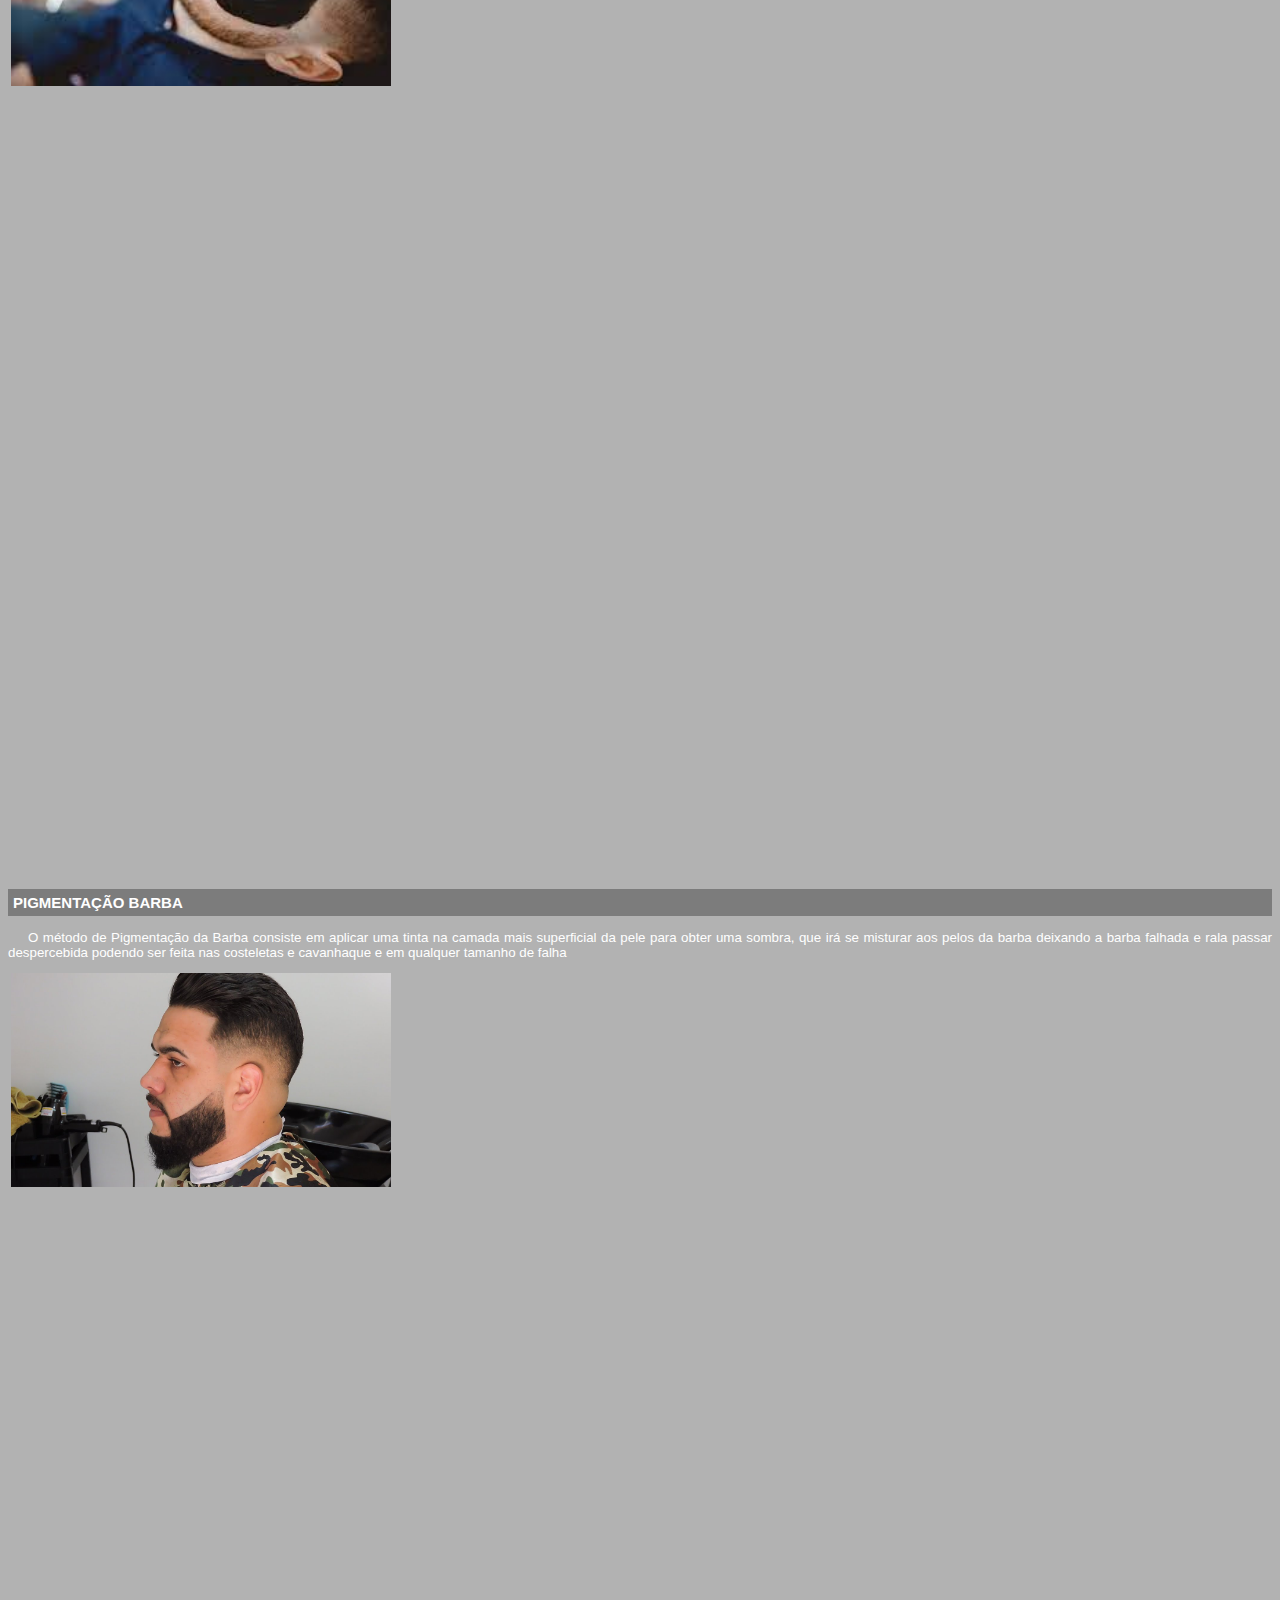
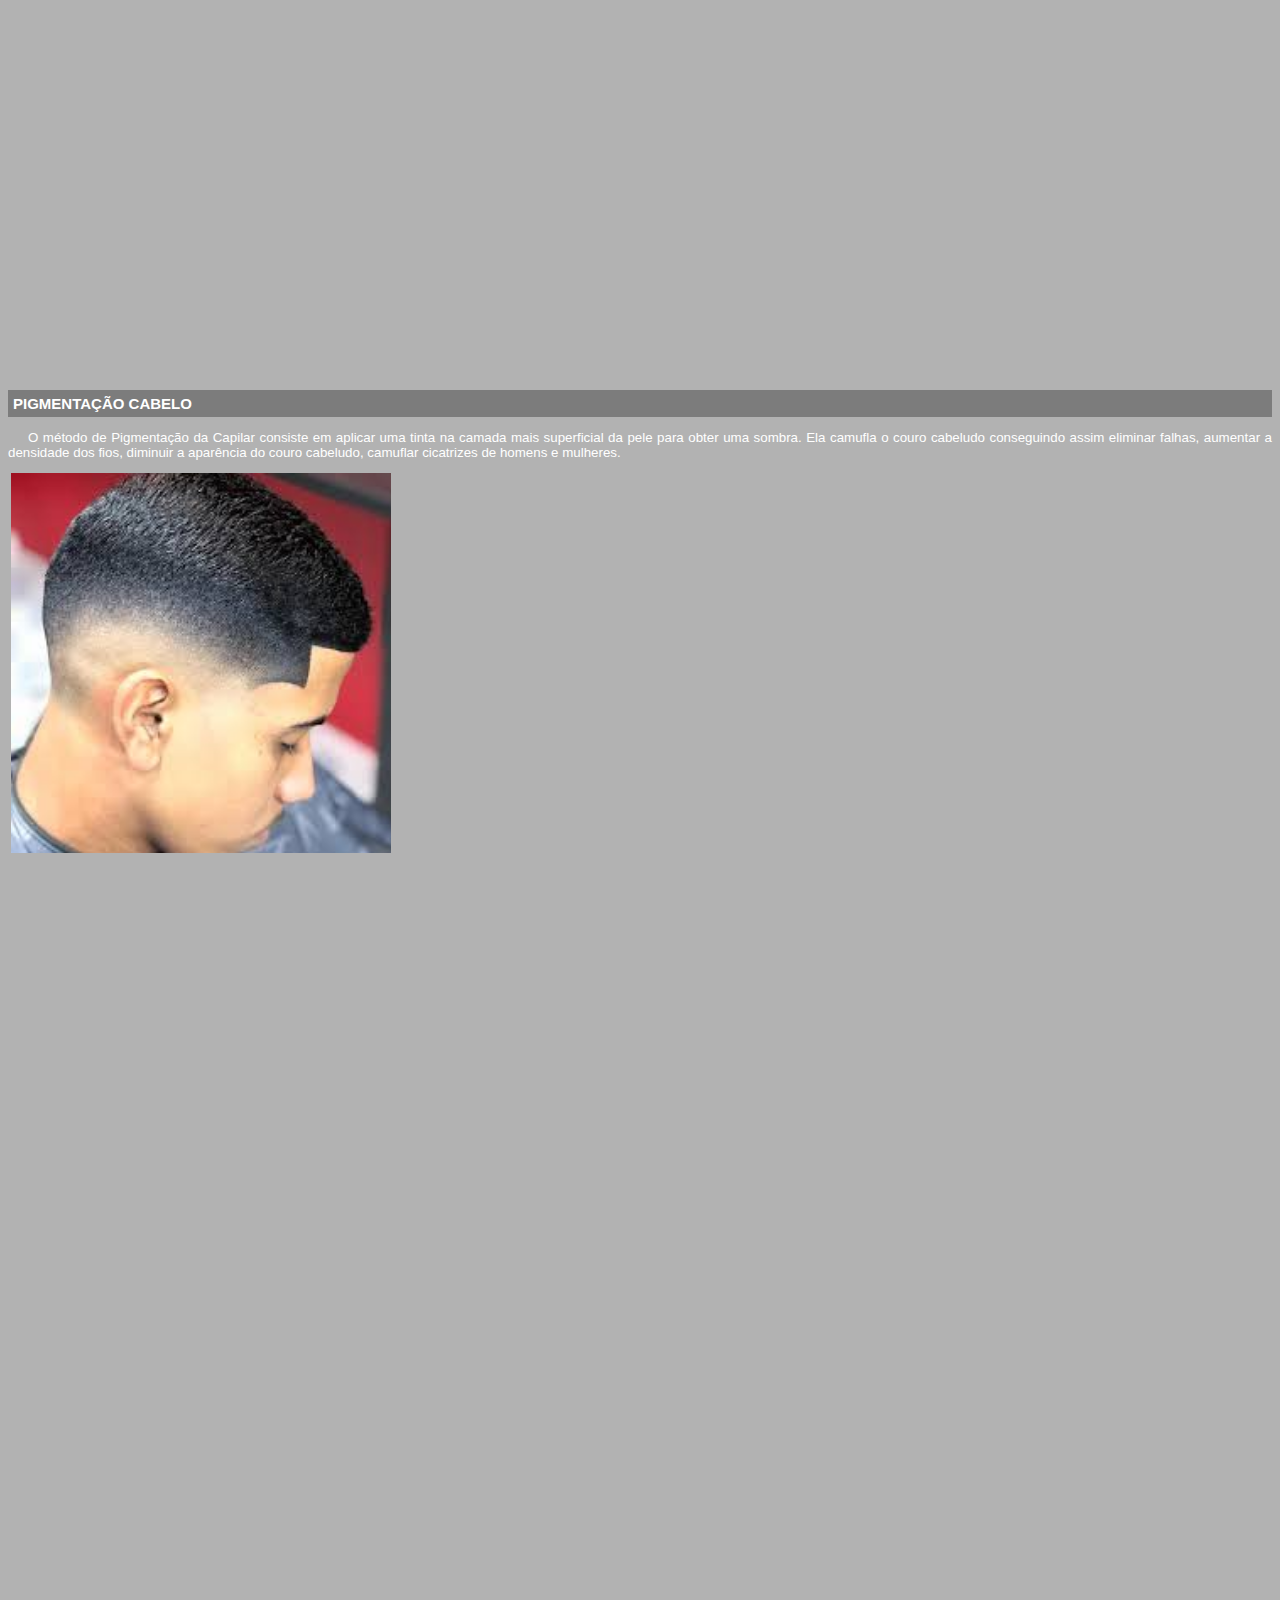
<file: iservicos.html>
<!DOCTYPE html>
<html lang="pt-br">

<head>
    <meta charset="UTF-8">
    <meta http-equiv="X-UA-Compatible" content="IE=edge">
    <meta name="viewport" content="width=device-width, initial-scale=1.0">
    <title>Informação servicos</title>
    <style>
        body {
            font-family: Arial, Helvetica, sans-serif;
            font-size: 10pt;
            background-color: rgba(0, 0, 0, .3);
        }

        p {
            text-align: justify;
            text-indent: 20px;
            color: white;
        }

        article h1 {
            font-size: 15px;
            color: white;
            background-color: rgba(0, 0, 0, .3);
            padding: 5px;
            margin: 0px;
        }

        article {
            margin-bottom: 800px;
        }

        img {
            width: 380px;
            margin-left: 3px;
        }
    </style>
</head>

<body>
    <article id="topo">
        <header>
            <h2> CLIQUE SOBRE AS ÁREAS DESTACADAS </h2>
        </header>
        ft aqui
    </article>
    <article id="corte">
        <header>
            <h1>CORTE </h1>
        </header>
        <p>É aqui que geralmente os homens optam por undercuts (laterais da cabeça e nuca raspadas e topo mais
            volumoso),
            cortes militares (topo e laterais ficam com pouco volume, sendo as laterais um pouco mais curtas), e fades
            (degradê de comprimento nas laterais e na nuca). </p>
        <img src="_imagens/corte.jpg" alt="CORTE">
    </article>
    <article id="cortetesoura">
        <header>
            <h1>CORTE NA TESOURA </h1>
        </header>
        <p>É aqui que geralmente os homens optam por fazerem um corte social clássico, usando somente a tesoura. </p>
        <img src="_imagens/corte tesoura.jpg" alt="CORTE NA TESOURA">
    </article>
    <article id="barba">
        <header>
            <h1>BARBA</h1>
        </header>
        <p> Aqui é onde o cliente cuida dos pelos faciais. Existem variados tipo de barbas, que seja da escolha do
            cliente.</p>
        <img src="_imagens/barba.jpg" alt="BARBA">
    </article>
    <article id="barbo">
        <header>
            <h1>BARBOTERAPIA </h1>
        </header>
        <p> É um procedimento que tem como objetivo promover o relaxamento, além de prezar pela hidratação da pele e,
            claro,
            uma barba bem feita.</p>
        <img src="_imagens/barboterapia.jpg" alt="BARBOTERAPIA">
    </article>
    <article id="hidratacao">
        <header>
            <h1>HIDRATAÇÃO</h1>
        </header>
        <p> A hidratação capilar é responsável por repor a água e os nutrientes que os fios perdem diariamente. Com a
            exposição ao sol e frio, uso de secador e chapinha, além de química no cabelo, deixam os fios ressecados e
            opacos. </p>
        <img src="_imagens/hidratacao.jpg" alt="HIDRATAÇÃO">
    </article>
    <article id="luzes">
        <header>
            <h1>LUZES </h1>
        </header>
        <p> Luzes são mechas finas e espalhadas pelo cabelo, elas são feitas em mechas bem finas, puxadas da raiz até às
            pontas, proporcionando um efeito super natural. A coloração é feita com alguns tons mais claros, que se
            espalham
            por todo o cabelo.</p>
        <img src="_imagens/Luzes.jpg" alt="LUZES">
    </article>
    <article id="platinado">
        <header>
            <h1>PLATINADO</h1>
        </header>
        <p>O cabelo platinado consiste nos fios descoloridos em um tom bem claro, quase branco, ou como o nome mesmo
            indica
            em uma nuance na cor platina. Contudo, a tonalidade também pode variar entre a cor champanhe e cinza. Ele é
            uma
            tendência atemporal, muito pedida desde o tempo das grandes divas pop até hoje.</p>
        <img src="_imagens/Platinado.jpg" alt="PLATINADO">
    </article>
    <article id="relaxamento">
        <header>
            <h1>RELAXAMENTO</h1>
        </header>
        <p>O relaxamento capilar é um tipo de técnica de alisamento para cabelos cacheados e crespos, muito indicado
            para
            mulheres que desejam diminuir o volume e dar um alisamento mais suave para os fios, tirar o peso e deixar os
            cachos mais abertos.</p>
        <img src="_imagens/Relaxamento.jpg" alt="RELAXAMENTO">
    </article>
    <article id="sobrancelha">
        <header>
            <h1>SOBRANCELHA </h1>
        </header>
        <p> A sobrancelha masculina normalmente, não é desenhada como as femininas. Os homens tiram apenas o excesso.
        </p>
        <img src="_imagens/sombrancelha.png" alt="SOBRANCELHA">
    </article>
    <article id="acabamento">
        <header>
            <h1>ACABAMENTO </h1>
        </header>
        <p> É popularmente conhecido como pezinho, onde serve para demarcar a finalização do cabelo masculino.</p>
        <img src="_imagens/Acabamento.jpg" alt="ACABAMENTO">
    </article>
    <article id="mascarapreta">
        <header>
            <h1>MÁSCARA PRETA</h1>
        </header>
        <p>A Máscara Preta Avenca é indicada para todo tipo de pele, mas é ideal para peles oleosas, agindo como
            removedora
            de cravos. Sua fórmula com Argila Preta, possui ação desintoxicante que reduz a oleosidade e ajuda no
            combate ao
            aparecimento de acnes (cravos e espinhas).</p>
        <img src="_imagens/Mascara preta.jpg" alt="MASCARA PRETA">
    </article>
    <article id="pigbarba">
        <header>
            <h1>PIGMENTAÇÃO BARBA</h1>
        </header>
        <p> O método de Pigmentação da Barba consiste em aplicar uma tinta na camada mais superficial da pele para obter
            uma
            sombra, que irá se misturar aos pelos da barba deixando a barba falhada e rala passar despercebida podendo
            ser
            feita nas costeletas e cavanhaque e em qualquer tamanho de falha</p>
        <img src="_imagens/Pigmentacao barba.jpg" alt="PIGMENTAÇÃO BARBA">
    </article>
    <article id="pigcabelo">
        <header>
            <h1>PIGMENTAÇÃO CABELO</h1>
        </header>
        <p> O método de Pigmentação da Capilar consiste em aplicar uma tinta na camada mais superficial da pele para
            obter
            uma sombra. Ela camufla o couro cabeludo conseguindo assim eliminar falhas, aumentar a densidade dos fios,
            diminuir a aparência do couro cabeludo, camuflar cicatrizes de homens e mulheres. </p>
        <img src="_imagens/Pigmentacao cabelo.jpg" alt="PIGMENTAÇÃO CABELO">
    </article>
    <article id="aptinta">
        <header>
            <h1>APLICAÇÃO DE TINTA</h1>
        </header>
        <p> Na nossa Barbearia a aplicação de tinta, consiste no cliente trazer sua própria tinta para que possamos
            usá-la
            da forma de sua preferencia.</p>
        <img src="_imagens/Aplicacao.jpg" alt="APLICAÇÃO TINTA">
    </article>
</body>

</html>
</file>
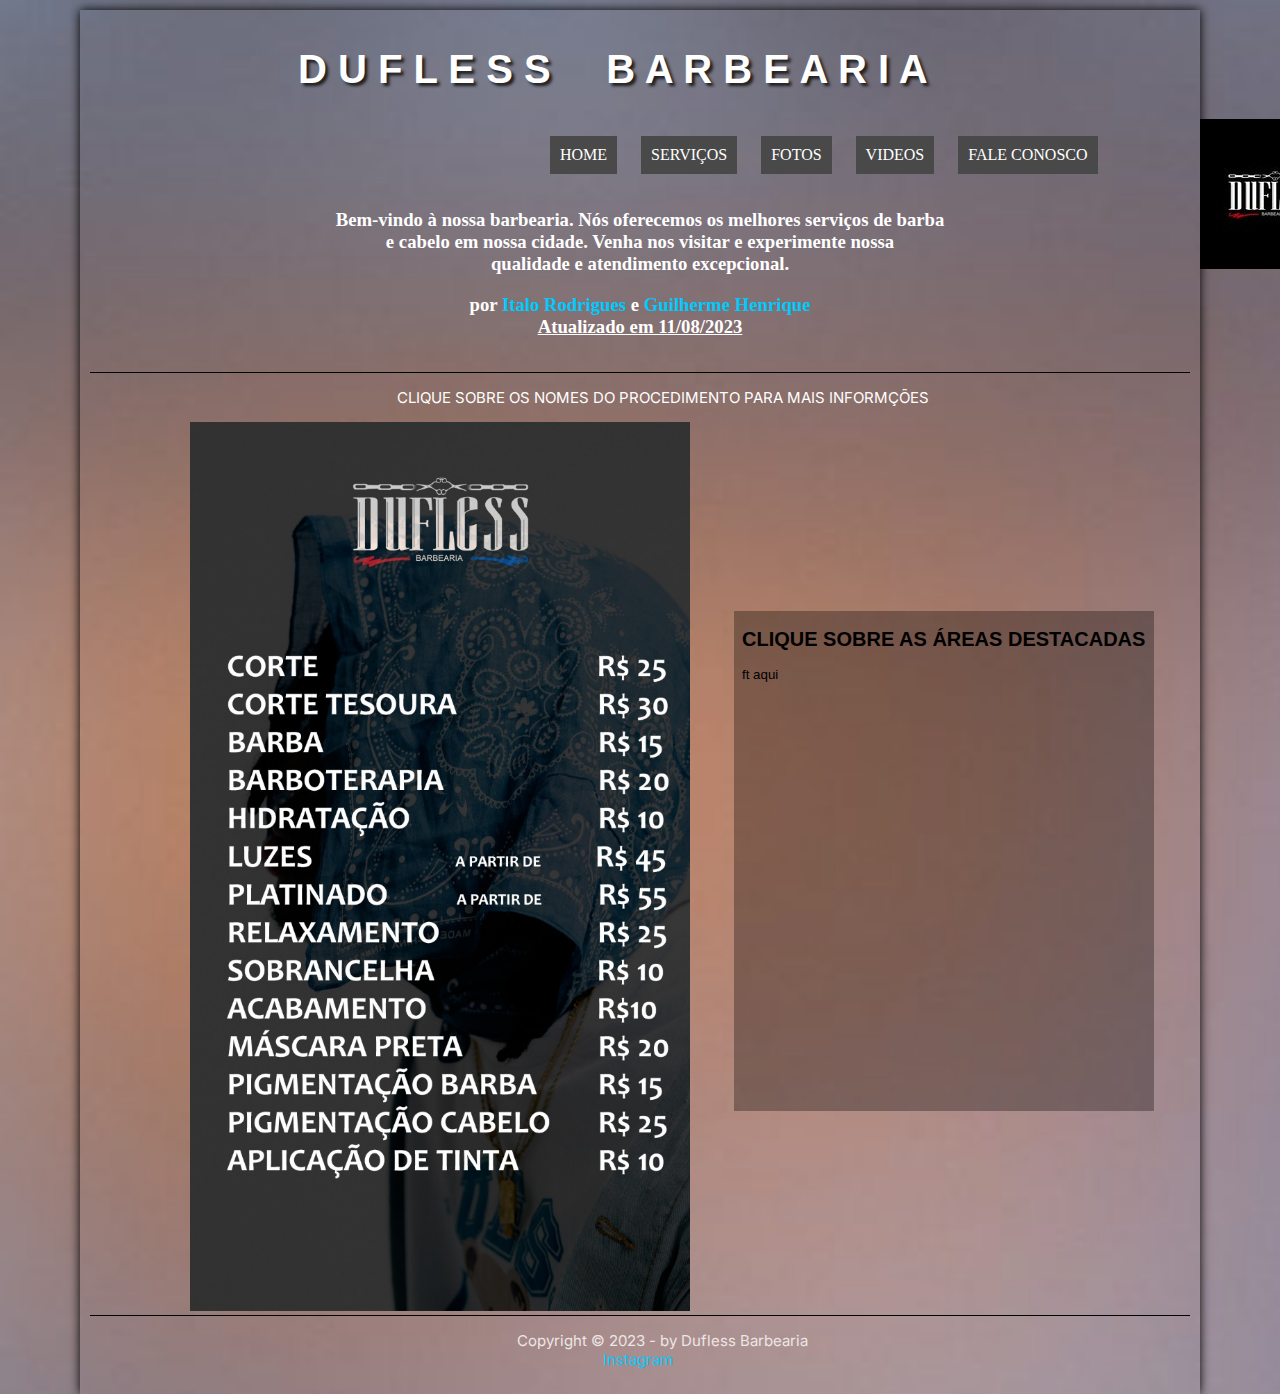
<file: servicos.html>
<!DOCTYPE html>
<html lang="pt-br">

<head>
    <meta charset="UTF-8">
    <meta http-equiv="X-UA-Compatible" content="IE=edge">
    <meta name="viewport" content="width=device-width, initial-scale=1.0">
    <title>Dufless Barbearia </title>
    <link rel="stylesheet" href="_css/style.css">
    <link rel="stylesheet" href="_css/iservicos.css">
    <style>
        body {
            background-image: url("_imagens/12-free-blurred-backgrounds-1549495990.jpg");
            background-size: 220%;
        }

        img {
            width: 500px;
            margin-left: 100px;
        }

        p#cliqueS {
            /* A largura deve ser definida */
            color: white;
        }

        img#icone {
            position: absolute;
            /* padding: auto; */
            /* Removido */
            left: 1100px;
            width: 150px;
        }
    </style>
</head>

<body>
    <div id="interface">
        <header id="cabecario">
            <hgroup>
                <h1 id="duflesstitulo"> D U F L E S S &nbsp; &nbsp; B A R B E A R I A</h1>
                <img id="icone" src="_imagens/dufless_barbearia.jpg" alt="icone da barbearia">
                <nav>
                    <h1>Menu Principal</h1>
                    <ul type="square">
                        <li onmouseover="mudaFoto('_imagens/home.png')" onmouseout="mudaFoto('_imagens/chatt.png')">
                            <a href="index.html">Home</a>
                        </li>
                        <li onmouseover="mudaFoto('_imagens/servicos.png')" onmouseout="mudaFoto('_imagens/chatt.png')">
                            <a href="servicos.html">Serviços</a>
                        </li>
                        <li onmouseover="mudaFoto('_imagens/foto.png')" onmouseout="mudaFoto('_imagens/chatt.png')">
                            <a href="fotos.html">Fotos</a>
                        </li>
                        <li onmouseover="mudaFoto('_imagens/play.png')" onmouseout="mudaFoto('_imagens/play.png')">
                            <a href="videos.html">videos</a>
                        </li>
                        <li onmouseover="mudaFoto('_imagens/chatt.png')" onmouseout="mudaFoto('_imagens/chatt.png')">
                            <a href="fale-conosco.html">Fale conosco</a>
                        </li>
                    </ul>
                </nav>
                <br>
                <br>
                <br>
                <br>
                <hgroup>
                    <h3 style> Bem-vindo à nossa barbearia.
                        Nós oferecemos os melhores serviços de barba <br>
                        e cabelo em nossa cidade. Venha nos visitar e experimente nossa <br>
                        qualidade e atendimento excepcional. </h3>
                    <h3 style="text-align: center;" id="profissionais">por <a
                            href="https://www.instagram.com/italorodrigues9/" target="_blank">Italo Rodrigues</a> e <a
                            href="https://www.instagram.com/guizao_h22/" target="_blank">Guilherme Henrique</a> <br>
                        <u>Atualizado em 11/08/2023</u>
                    </h3>
                </hgroup>
        </header>
        <article>
            <p style="text-align: center;" id="cliqueS">CLIQUE SOBRE OS NOMES DO PROCEDIMENTO PARA MAIS INFORMÇÕES</p>
            <section id="conteudo">
                <img src="_imagens/Tabela Preço.png" alt="TABELA PROCEDIMENTOS" usemap="#meumapa">
                <map name="meumapa">
                    <!-- Coordernadas ajustadas para melhor mapeamento -->
                    <area shape="rect" coords="52,205,205,265" href="iservicos.html#corte" alt="Infomaçao do serviço"
                        target="janela" title="corte">
                    <area shape="rect" coords="48,248,371,313" href="iservicos.html#cortetesoura"
                        alt="Infomaçao do serviço" target="janela" title="CORTE TESOURA">
                    <area shape="rect" coords="52,281,242,336" href="iservicos.html#barba" alt="Infomaçao do serviço"
                        target="janela" title="Barba">
                    <area shape="rect" coords="50,312,376,385" href="iservicos.html#barbo" alt="Infomaçao do serviço"
                        target="janela" title="Barboterapia">
                    <area shape="rect" coords="45,371,352,427" href="iservicos.html#hidratacao"
                        alt="Infomaçao do serviço" target="janela" title="Hidratacao">
                    <area shape="rect" coords="47,413,200,437" href="iservicos.html#luzes" alt="Infomaçao do serviço"
                        target="janela" title="Luzes">
                    <area shape="rect" coords="35,437,285,500" href="iservicos.html#platinado"
                        alt="Infomaçao do serviço" target="janela" title="Platinado">
                    <area shape="rect" coords="48,460,320,525" href="iservicos.html#relaxamento"
                        alt="Infomaçao do serviço" target="janela" title="Relaxamento">
                    <area shape="rect" coords="51,500,350,550" href="iservicos.html#sobrancelha"
                        alt="Infomaçao do serviço" target="janela" title="Sobracelha">
                    <area shape="rect" coords="37,580,420,600" href="iservicos.html#acabamento"
                        alt="Infomaçao do serviço" target="janela" title="Acabamento">
                    <area shape="rect" coords="40,600,471,650" href="iservicos.html#mascarapreta"
                        alt="Infomaçao do serviço" target="janela" title="Máscara Preta">
                    <area shape="rect" coords="44,620,471,670" href="iservicos.html#pigbarba" alt="Infomaçao do serviço"
                        target="janela" title="Pigmentação Barba">
                    <area shape="rect" coords="44,685,471,700" href="iservicos.html#pigcabelo"
                        alt="Infomaçao do serviço" target="janela" title="Pigmentação cabelo">
                    <area shape="rect" coords="48,700,471,750" href="iservicos.html#aptinta" alt="Infomaçao do serviço"
                        target="janela" title="Aplicação de tinta">
                </map>
                <iframe src="iservicos.html" name="janela" id="frame-iservicos" scrolling="no"></iframe>
            </section>
        </article>

        <footer id="rodape">
            <P>Copyright &copy; 2023 - by Dufless Barbearia <br />
                <a href="https://www.instagram.com/dufless_barbearia/" target="_blank"> Instagram</a>
            </P>
        </footer>
    </div>
</body>

</html>
</file>
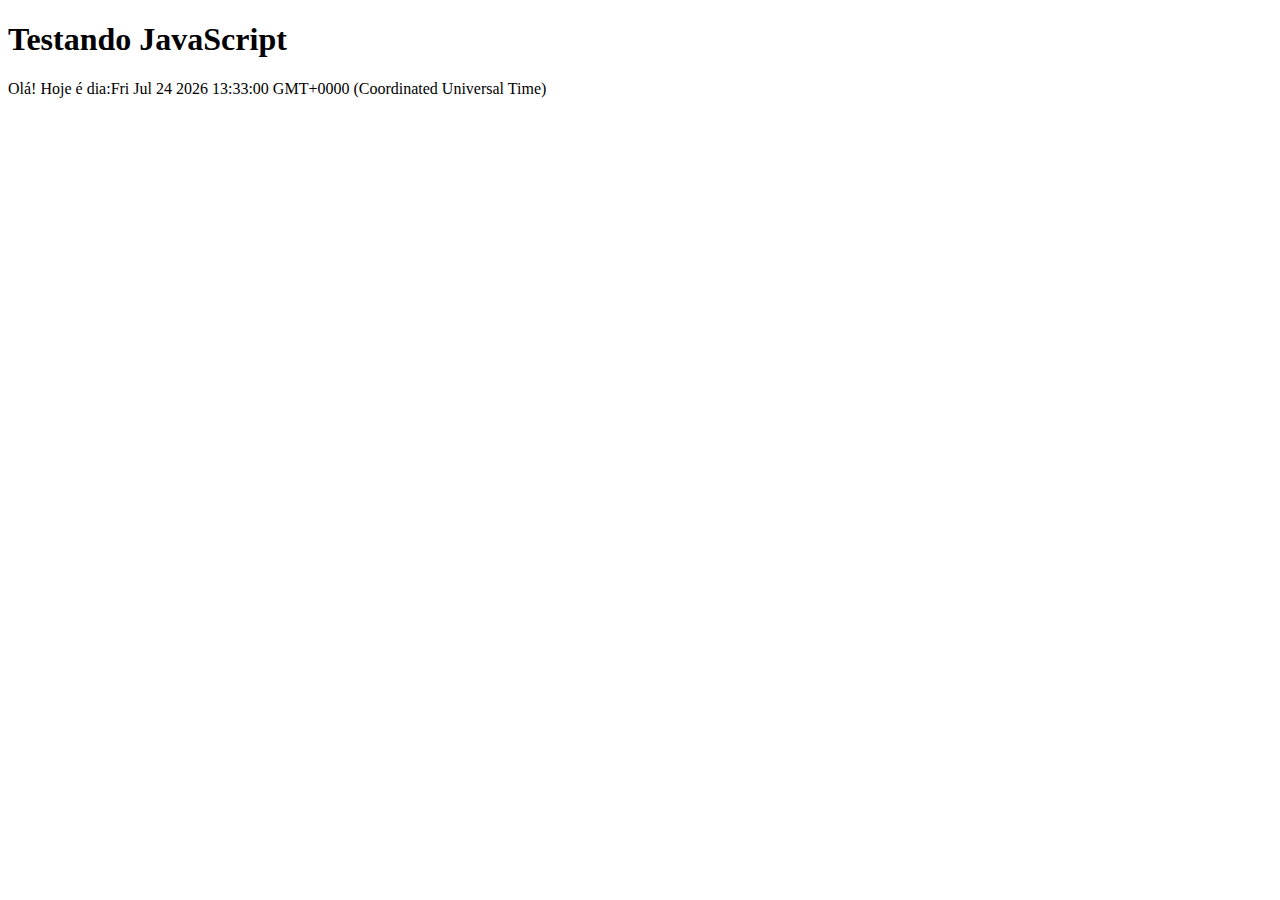
<file: testeJS01.html>
<!DOCTYPE html>
<html lang="pt-br">

<head>
    <meta charset="UTF-8">
    <meta http-equiv="X-UA-Compatible" content="IE=edge">
    <meta name="viewport" content="width=device-width, initial-scale=1.0">
    <title>Teste JavaScript</title>
</head>

<body>
    <h1>Testando JavaScript</h1>
    <script>
        document.write("Olá! Hoje é dia:" + Date());
    </script>
</body>

</html>
</file>
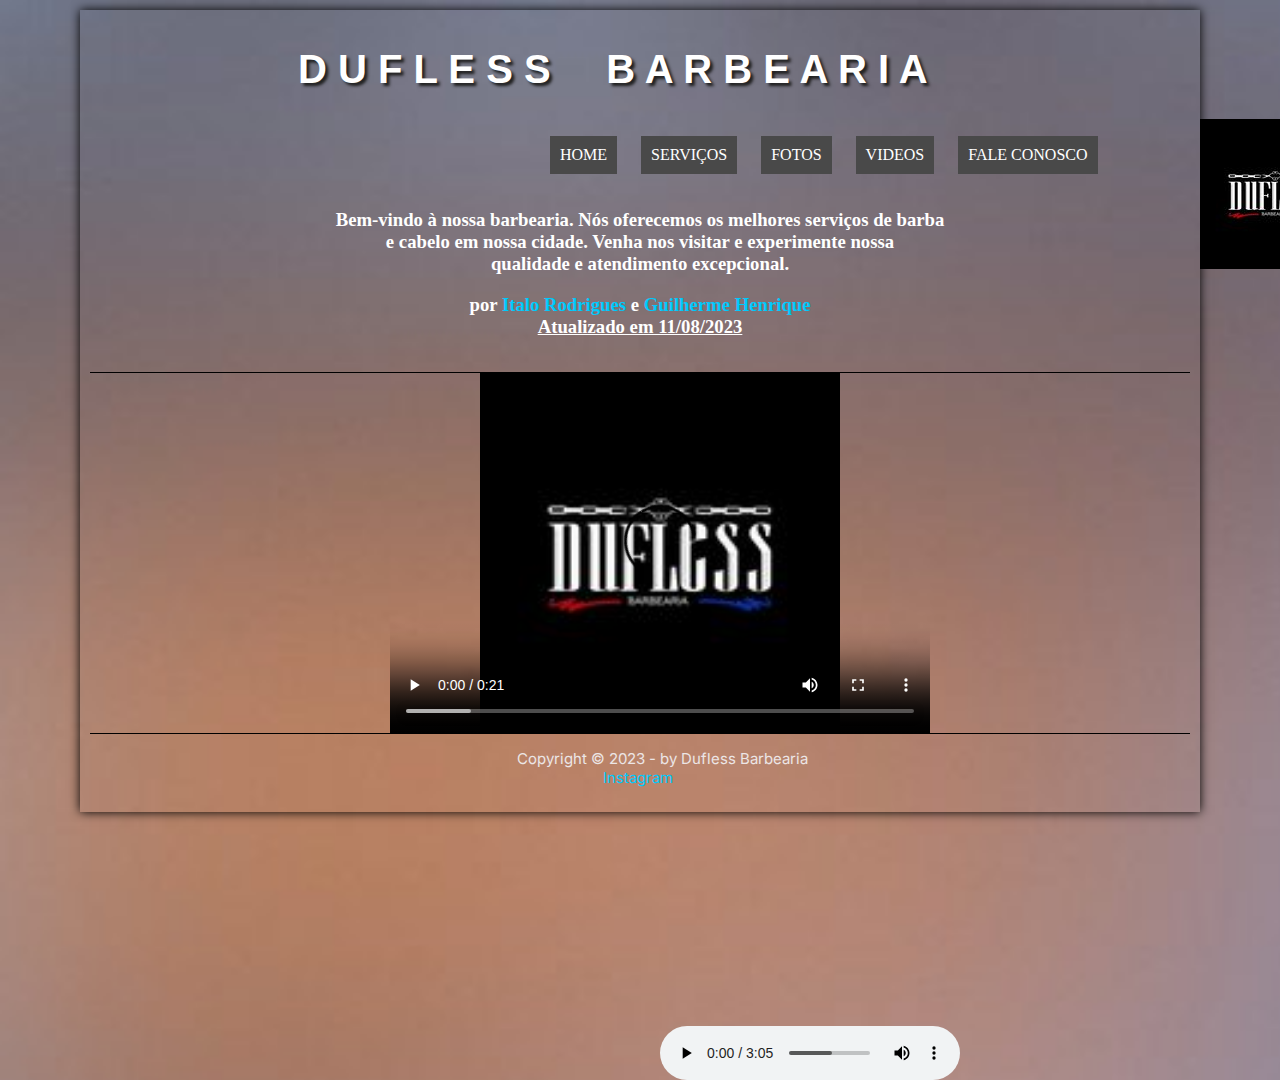
<file: videos.html>
<!DOCTYPE html>
<html lang="pt-br">

<head>
    <meta charset="UTF-8">
    <meta http-equiv="X-UA-Compatible" content="IE=edge">
    <meta name="viewport" content="width=device-width, initial-scale=1.0">
    <title>Dufless Barbearia </title>
    <link rel="stylesheet" href="_css/style.css">
    <link rel="stylesheet" href="_css/media.css">
    <style>
        body {
            background-image: url(_imagens/12-free-blurred-backgrounds-1549495990.jpg);
            background-size: 220%;
        }
    </style>
</head>
<script language="javascript" src="_JavaScript/funcoes.js"></script>

<body>
    <div id="interface">
        <header id=" cabecario">
            <hgroup>
                <h1 id="duflesstitulo"> D U F L E S S &nbsp; &nbsp; B A R B E A R I A</h1>
                <img id="icone" src="_imagens/dufless_barbearia.jpg" alt="icone da barbearia">
                <nav>
                    <h1>Menu Principal</h1>
                    <ul type="square">
                        <li onmouseover="mudaFoto('_imagens/home.png')" onmouseout="mudaFoto('_imagens/chatt.png')"> <a
                                href="index.html">Home</a></li>
                        <li onmouseover="mudaFoto('_imagens/servicos.png')" onmouseout="mudaFoto('_imagens/chatt.png')">
                            <a href="servicos.html">Serviços</a>
                        </li>
                        <li onmouseover="mudaFoto('_imagens/foto.png')" onmouseout="mudaFoto('_imagens/chatt.png')"> <a
                                href="fotos.html">Fotos</a></li>
                        <li onmouseover="mudaFoto('_imagens/play.png')" onmouseout="mudaFoto('_imagens/play.png')"> <a
                                href="videos.html">videos</a></li>
                        <li onmouseover="mudaFoto('_imagens/chatt.png')" onmouseout="mudaFoto('_imagens/chatt.png')"> <a
                                href="fale-conosco.html">Fale conosco</a></li>
                    </ul>
                </nav>
                <br>
                <br>
                <br>
                <br>
                <hgroup>
                    <h3 style> Bem-vindo à nossa barbearia.
                        Nós oferecemos os melhores serviços de barba <br>
                        e cabelo em nossa cidade. Venha nos visitar e experimente nossa <br>
                        qualidade e atendimento excepcional. </h3>
                    <h3 style="text-align: center;" id="profissionais">por <a
                            href="https://www.instagram.com/italorodrigues9/" target="_blank">Italo Rodrigues</a> e <a
                            href="https://www.instagram.com/guizao_h22/" target="_blank">Guilherme Henrique</a> <br>
                        <u>Atualizado em 11/08/2023</u>
                    </h3>
                </hgroup>
        </header>

        <div id="tv-radio" class="centro">
            <audio id="musica" controls="controls">
                <source src="_media/DaBaby – ROCKSTAR FT RODDY RICH (Instrumental).mp3" type="audio/mpeg" />
                <source src="_media/DaBaby-–-ROCKSTAR-FT-RODDY-RICH-_Instrumental_.m4a" type="audio/x-acc">
                <source src="_media/DaBaby-–-ROCKSTAR-FT-RODDY-RICH-_Instrumental_.ogg" type="audio/ogg">
                DESCULPA,MAS NÃO FOI POSSIVEL CARREGAR O VIDEOS.
            </audio>
            <video width="540" height="360" src="_media/dufless.mp4" poster="_imagens/dufless_barbearia.jpg"
                controls="controls">
                <source src="_media/dufless.mp4" type="video/mp4">
                <source src="_media/dufless.webm" type="vide/webm">
                <source src="_media/dufless.ogv" type="video/ogg">

                DESCULPA,MAS NÃO FOI POSSIVEL CARREGAR O VIDEOS.
            </video>
        </div>

        <footer id="rodape">
            <P>Copyright &copy; 2023 - by Dufless Barbearia <br />
                <a href="https://www.instagram.com/dufless_barbearia/" target="_blank"> Instagram</a>
            </P>
        </footer>
    </div>
</body>

</html>
</file>
<file: _css/style.css>
@charset "UTF-8";
  @import url('https://fonts.googleapis.com/css2?family=Sofia+Sans+Extra+Condensed:wght@100;300&display=swap');
  @import url('https://fonts.googleapis.com/css2?family=Oswald:wght@400;500&display=swap');
  @import url('https://fonts.googleapis.com/css2?family=Bakbak+One&display=swap');
  @import url('https://fonts.googleapis.com/css2?family=Bakbak+One&family=Inter:wght@300&display=swap');

  /*os (..) É PARA VOLTAR UM PSATA NO ARQUIVO DE IDENTIFICAÇÃO)*/
  html {
    height: 100%;
    width: 100%;
  }

  body {
    background-color: rgb(0, 0, 0);
    background-size: 190%;
    background-image: url(_imagens/12-free-blurred-backgrounds-1549495990.jpg);
    color: rgb(226, 226, 226);
  }

  div#interface {
    width: 1100px;
    color: white;
    margin: 10px auto 10px auto;
    box-shadow: 0px 0px 10px black;
    padding: 10px;
  }

  p {
    font-family: 'Inter', sans-serif;
    font-size: 15px;
    text-align: justify;
    text-indent: 50px;
    color: rgb(236, 230, 230);
    text-shadow: black;
    padding-right: 20px;
    padding-left: 15px;
  }

  /*FORMATANDO LINKS */
  a {
    color: #00cafd;
    text-decoration: none;
  }

  a:hover {
    text-decoration: underline;
  }

  h1 {
    font-family: 'FontelogoDufless';
    font-size: 40x;
    color: rgb(255, 255, 255);
    text-shadow: 3px 3px 3px rgb(32, 32, 32);
  }

  h1#duflesstitulo {
    position: relative;
    right: 45px;
  }

  h2 {
    font-family: 'Oswald', sans-serif;
    color: rgb(238, 238, 238);
    text-shadow: 10px, 10px, 10px rgb(0, 0, 0);
    text-align: center;
    font-size: 30px;
  }

  h3 {
    color: rgb(255, 255, 255);
    text-align: center;

  }

  h3#profissionais {
    text-align: center;
  }

  img#icone {
    position: absolute;
    padding: auto;
    left: 1200px;
    width: 150px;
  }

  header {
    border-bottom: 1px black solid;
    height: 325px;
  }

  header h1 {
    font-family: Arial, sans-serif;
    font-size: 40px;
    color: rgb(255, 255, 255);
    text-shadow: black;
    padding-left: 23%;
  }

  figure.foto-legenda {
    left: 25%;
    width: 45%;
    position: relative;
    border: 5px solid white;
    box-shadow: 4px 4px 4px black;

  }

  figure.foto-legenda img {
    width: 100%;
    height: 100%;
  }

  figure.foto-legenda figcaption {
    opacity: 0;
    position: absolute;
    top: 0px;
    background-color: rgba(0, 0, 0, .4);
    color: white;
    width: 100%;
    height: 100%;
    padding: 10px;
    box-sizing: border-box;
    transition: opacity 1s;

  }

  figure.foto-legenda:hover figcaption {
    opacity: 1;
  }

  /*FORMATAÇÃO DO MENU PRINCIPAL*/
  nav {
    display: block;
    margin: auto white;
  }

  nav ul {
    list-style: none;
    text-transform: uppercase;
    position: absolute;
    top: 110px;
    left: 500px;
  }

  nav li {
    display: inline-block;
    background-color: #494949;
    padding: 10px;
    margin: 10px;
    transition: background-color 1s;
  }

  nav li:hover {
    background-color: #c7c7ce;
  }

  nav h1 {
    display: none;
  }

  nav a {
    color: rgb(255, 255, 255);
    text-decoration: none;
  }

  nav a:hover {
    color: rgb(230, 13, 13);
  }

  /*Organização da SECTION*/
  section#corpo {
    display: block;
    width: 600px;
    float: left;
    border-right: 1px solid black;
    padding-right: 60px;
  }

  /*Formatando o article*/
  article#noticia-principal h2 {
    font-family: 'Oswald', sans-serif;
    font-size: 20pt;
    color: #494949;
    background-color: #9b9b9b;
    border-right: 1px solid #9b9b9b;
    padding: 0px 5px 0px 5px;
    padding-right: 10px;
    margin: 20px 20px 20px 20px;

  }

  header#cabecario-arigo h3 {
    color: white;
  }

  aside#lateral {
    display: block;
    width: 400px;
    float: left;
    border: 10px;
    padding-left: 20px;
  }

  aside#lateral h2 {
    font-family: 'Oswald', sans-serif;
    font-size: 20pt;
    color: #494949;
    background-color: #9b9b9b;
    border-right: 1px solid #9b9b9b;
    padding: 0px 5px 0px 0px;
    margin: 20px 20px 20px 20px;

  }

  aside#lateral h3 {
    font-family: 'Oswald', sans-serif;
    font-size: 15pt;
    color: #494949;
    background-color: #9b9b9b;
    border-right: 1px solid #9b9b9b;
    padding: 0px 5px 0px 60px;
    margin: 20px 20px 20px 20px;
  }

  footer#rodape {
    clear: both;
    border-top: 1px solid rgb(0, 0, 0);
  }

  footer#rodape p {
    text-align: center;

  }

  /*formatação tabela*/

  table#tabela {
    width: 400px;

    border: 1px solid black;
    border-spacing: 0px;
    margin-left: auto;
    margin-right: auto;
  }

  table#tabela td {
    border: 1px solid black;
    text-align: center;
    padding: 10px;
  }

  table#tabela td.ce {
    color: white;
    background-color: #494949;
    font-weight: bold;
  }

  table#tabela td.cd {
    color: #000000;
    background-color: #9b9b9b;
    font-weight: bold;
  }

  table#tabela caption span {
    display: block;
    float: right;
    color: #c7c7ce;
    font-size: 15px;
    margin-top: 50px;
  }

  table#tabela caption {

    color: #c7c7ce;
    font-size: 20px;

  }
</file>
<file: _css/media.css>
@charset "UTF-8";


html{
    height: 100%;
    width: 100%;
  }

.centro{
    display: flex;
    width: 840px;
    height: 360px;
    justify-content: center;
    align-items: center;

}

audio#musica {
    display:block;
    position: relative;
    left: 570px;
    top: 500px;
    width: 300px;
}

video#filme {
    display: flex;
    position: relative;
    width: 440px;
  
    right: 800px;
    top: 100px;
}
</file>
<file: _css/form.css>
@charset "UTF-8";

html{
    height: 100%;
    width: 100%;
  }
form{
    width: 1000px;
    margin: auto;
}

input, textarea{
    font-family: sans-serif;
    font-weight: normal;
    font-size: 13pt;
}

input:hover, textarea:hover{
    background-color: #cecece;
}

legend{
    color: #0e0d0d;
    font-weight: bold;
    font-size: 13 pt;
    font-family: sans-serif;
}

fieldset{
    border-color: #0e0d0d;
    margin: 20px;
}

fieldset#sexo{
    width: 150px;

}

fieldset#usurario{
    background: url();
}
</file>
<file: _css/fotos.css>
@charset "UTF-8";

html{
    height: 100%;
    width: 100%;
  }
ul#album-fotos {
    width: 700px;
    margin: 0 auto;
    padding: 50px;
    list-style: none;
}

ul#album-fotos li{
    float: left;
    width: 200px;
    height: 200px;
    margin: 5px;
    border: 5px solid black;
    background-color: white;
    box-shadow: 1px 1px 3px rgba(0,0,0,.4);
    -webkit-transition: all 0.5s ease-in;
}
ul#album-fotos li:hover{
    -webkit-transform: scale(1.5);
}
ul#album-fotos li span{
    opacity: 0;
    color: white;
    text-shadow: 1px 1px 1px #000000;
    background-color: rgba(0,0,0,.3);
    font-size: 9pt;
    line-height: 380px;
    padding: 5px;
}
ul#album-fotos li:hover span{
    opacity: 1;
}

ul#album-fotos li#foto01{
    background: url('../_imagens/fé.png');
    background-position: 70% 70%;
    background-size: 400px 400px;
    background-color: white;
}
ul#album-fotos li#foto01:hover{
    background-position: 0px 0px;
    background-size: 200px 200px;
}
ul#album-fotos li#foto02{
    background: url('../_imagens/clientes.png');
    background-position: 50% 50%;
    background-size: 400px 400px;
    background-color: white;
}
ul#album-fotos li#foto02:hover{
    background-position: 0px 0px;
    background-size: 200px 200px;
}
ul#album-fotos li#foto03{
    background: url('../_imagens/izac.png');
    background-position: 70% 70%;
    background-size: 400px 400px;
    background-color: white;
}
ul#album-fotos li#foto03:hover{
    background-position: 0px 0px;
    background-size: 200px 200px;
}
p#galeria{
    text-align: center;
}
</file>
<file: _css/iservicos.css>
@charset "UTF-8";

html{
    height: 100%;
    width: 100%;
  }
section#contuedo {
    width: 1000px;
    margin: auto;

}
iframe#frame-iservicos{
    width: 420px;
    height: 500px;
    margin-bottom: 200px;
    margin-left: 40px;
    border: none;
    overflow: hidden;
}
</file>
